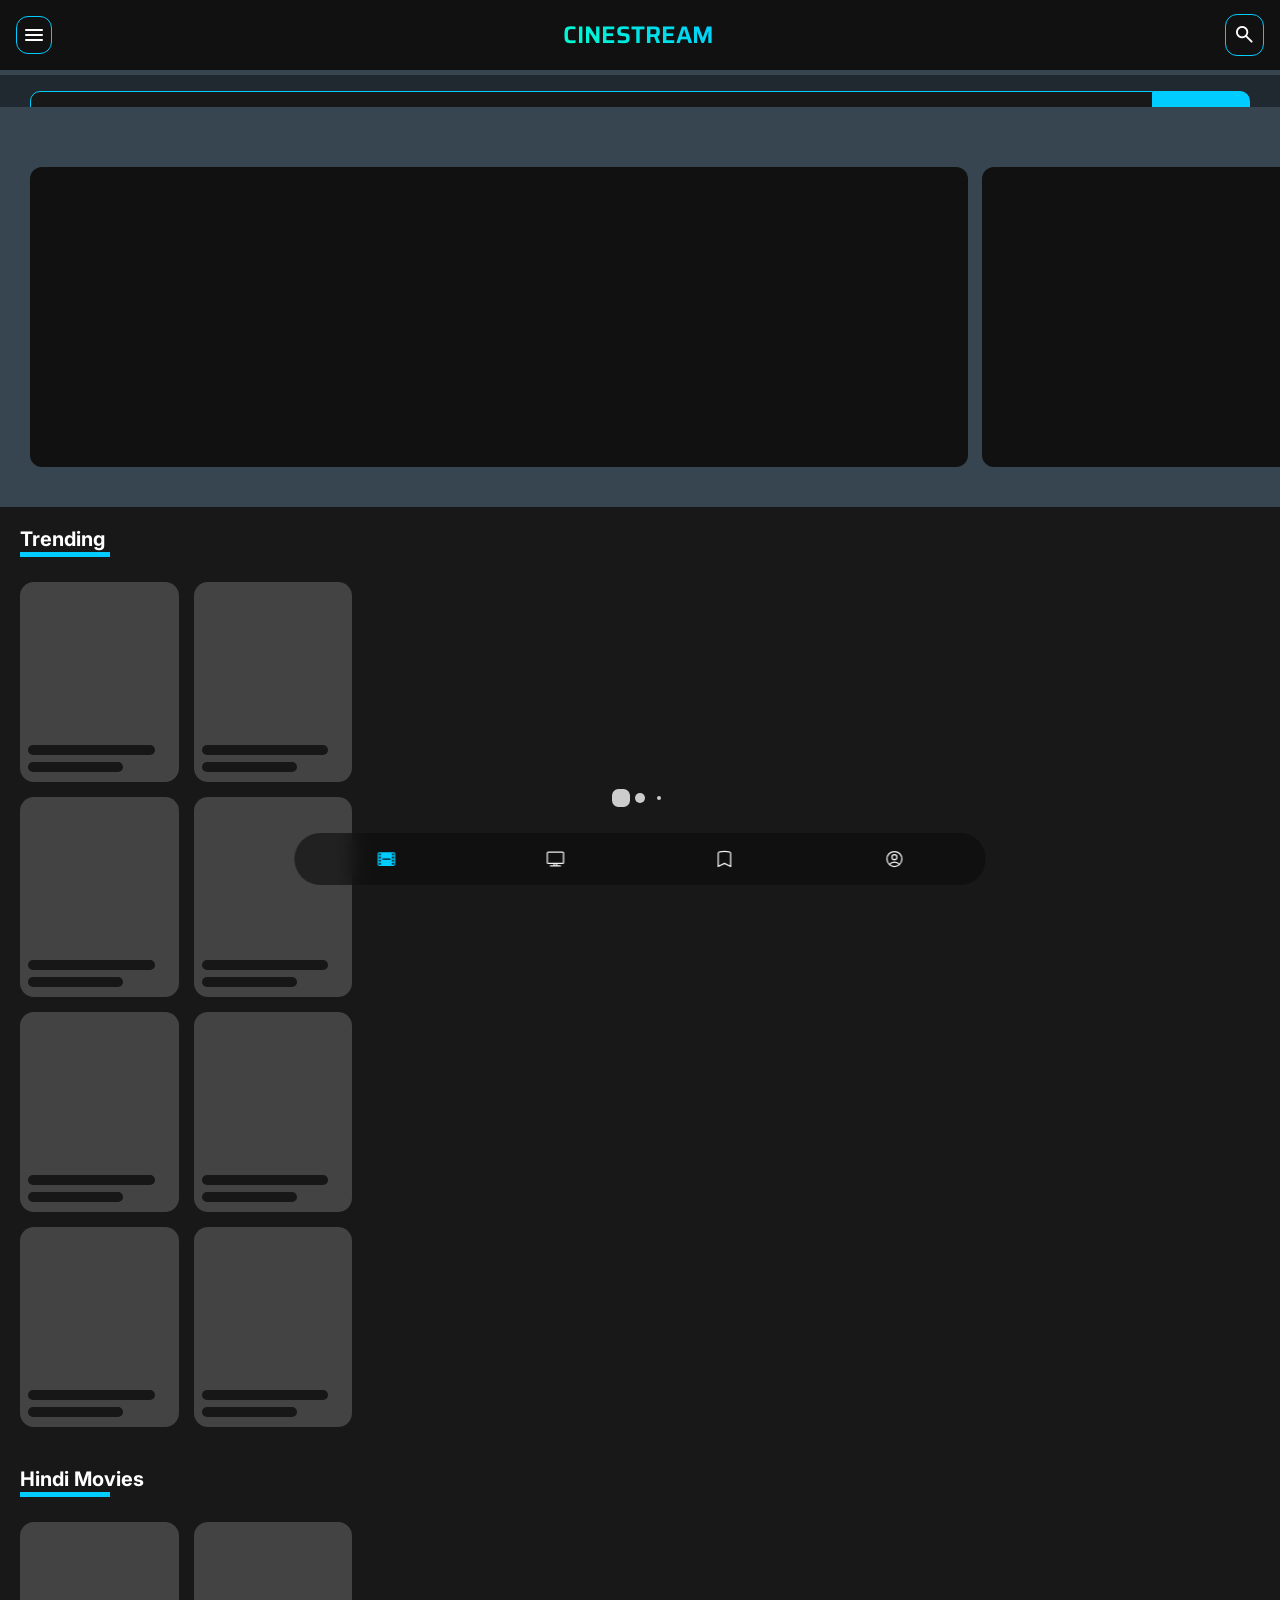
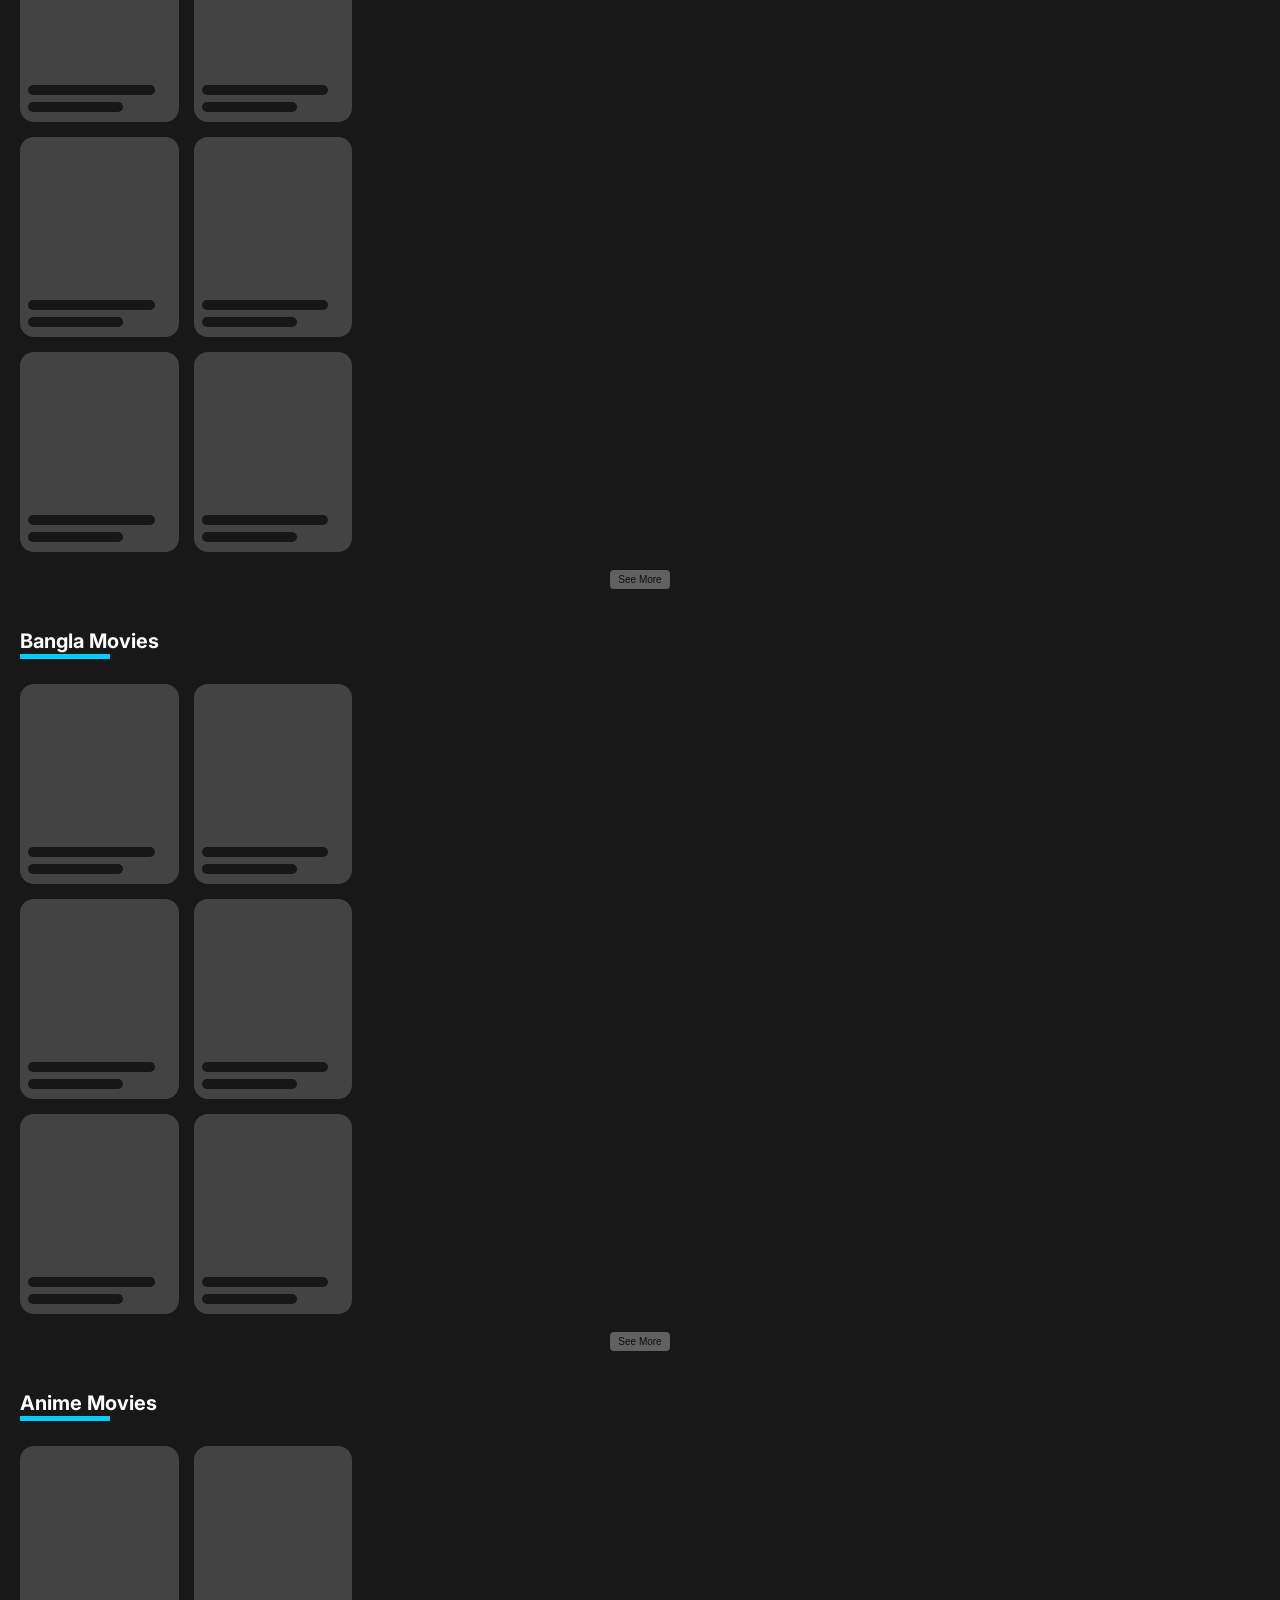
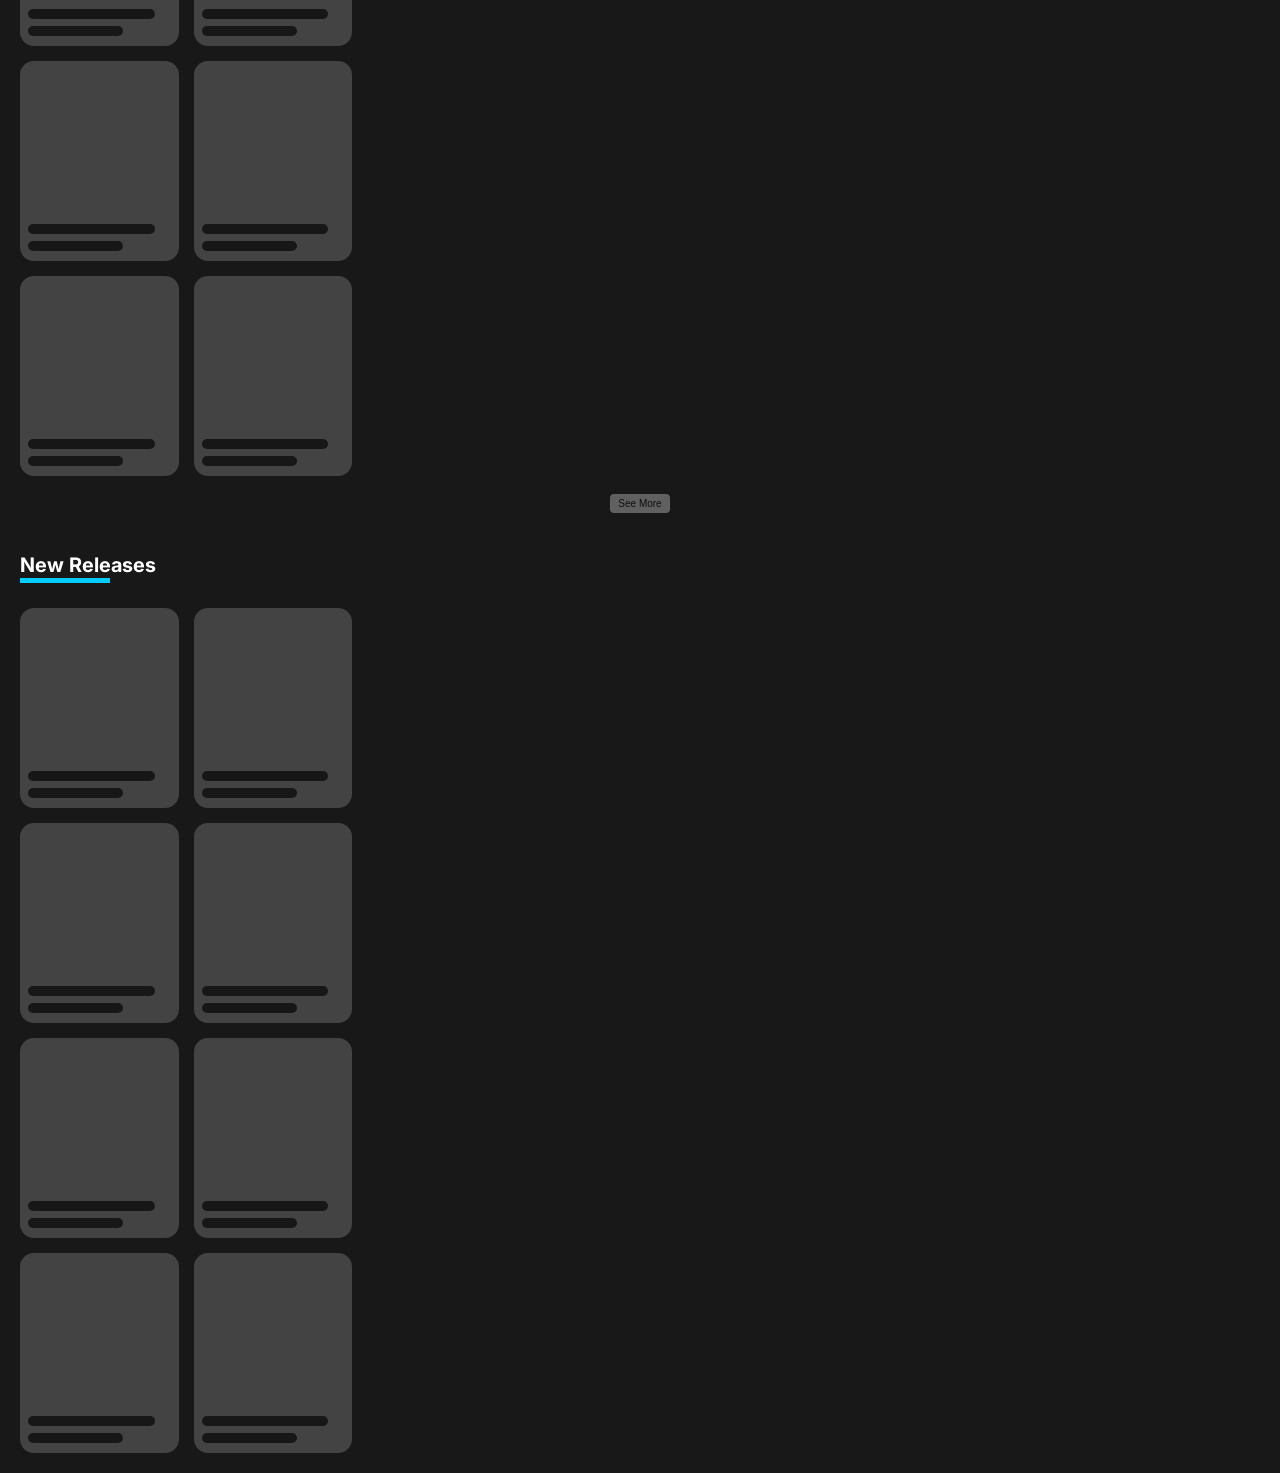
<file: index.html>
<!DOCTYPE html>
<html lang="en">
<head>
  <meta charset="UTF-8" />
  <meta name="viewport" content="width=device-width, initial-scale=1.0"/>
  
  <title>CINESTREAM</title>
  <link rel="stylesheet" href="https://fonts.googleapis.com/css2?family=Material+Symbols+Rounded:opsz,wght,FILL,GRAD@24,400,0,0" />
  <link href="https://fonts.googleapis.com/icon?family=Material+Icons" rel="stylesheet">
  
  <link href="https://fonts.googleapis.com/css2?family=Poppins:wght@300;400;600&display=swap" rel="stylesheet">
  <link rel="stylesheet" href="style.css" />
</head>
<body>

  <header class="navbar-main" >
    
        <div class="menu" id="menu">
        <span class="material-symbols-rounded">
menu
</span>
    </div>
    <div class="logo" onclick=' window.location.href = "index.html"; '>CINESTREAM</div>
    
  
  <button class="search" id="homeSearchBtn">
            <span class="material-symbols-rounded icon">
search
</span>
    </button> 
  </header>
  
  <div class="menu-page" id="menuPage">
      <div style="margin-bottom: 6px;display:flex;align-items: center;justify-content: space-between;flex-direction:column;gap: 10px">
          <div id="wList">
            <svg xmlns="http://www.w3.org/2000/svg" height="24px" viewBox="0 -960 960 960" width="24px" fill="#111"><path d="m480-240-168 72q-40 17-76-6.5T200-241v-519q0-33 23.5-56.5T280-840h400q33 0 56.5 23.5T760-760v519q0 43-36 66.5t-76 6.5l-168-72Z"/></svg>

          <h4>Watchlist</h4>
          </div>
                             
          
          <div class="language-box">
  <div class="language-header" onclick="toggleLanguages()">
    <span>Languages</span>
    <span id="arrow">
         <svg xmlns="http://www.w3.org/2000/svg" height="24px" viewBox="0 -960 960 960" width="24px" fill="#fff"><path d="M459-381 314-526q-3-3-4.5-6.5T308-540q0-8 5.5-14t14.5-6h304q9 0 14.5 6t5.5 14q0 2-6 14L501-381q-5 5-10 7t-11 2q-6 0-11-2t-10-7Z"/> </svg></span>
  </div> 

  <div class="language-list" id="languageList">
    <div class="language-item" onclick="goLanguage('en')">English Movies</div>
    <div class="language-item" onclick="goLanguage('hi')">Hindi Movies</div>
    <div class="language-item" onclick="goLanguage('ta')">Tamil Movies</div>
    <div class="language-item" onclick="goLanguage('bn')">Bangla Movies</div>
  </div>
</div>
      
    </div> 
      
     
      <ul>
          <li style="font-size: 15px;font-weight: 600; margin-bottom: 10px">Genre:</li>
          <li><span onclick="goGenre('action')">Action</span></li>
<li><span onclick="goGenre('adventure')">Adventure</span></li>
<li><span onclick="goGenre('animation')">Animation</span></li>
<li><span onclick="goGenre('anime')">Anime</span></li>
<li><span onclick="goGenre('comedy')">Comedy</span></li>
<li><span onclick="goGenre('crime')">Crime</span></li>
<li><span onclick="goGenre('documentary')">Documentary</span></li>
<li><span onclick="goGenre('drama')">Drama</span></li>
<li><span onclick="goGenre('family')">Family</span></li>
<li><span onclick="goGenre('fantasy')">Fantasy</span></li>
<li><span onclick="goGenre('history')">History</span></li>
<li><span onclick="goGenre('horror')">Horror</span></li>
<li><span onclick="goGenre('music')">Music</span></li>
<li><span onclick="goGenre('mystery')">Mystery</span></li>
<li><span onclick="goGenre('romance')">Romance</span></li>
<li><span onclick="goGenre('science_fiction')">Science Fiction</span></li>
<li><span onclick="goGenre('thriller')">Thriller</span></li>
<li><span onclick="goGenre('war')">War</span></li>
<li><span onclick="goGenre('western')">Western</span></li>
<li><span onclick="goGenre('tv_movie')">TV Movie</span></li>
      </ul>
  </div>
  
  <div class="menu-overlay">
      
  </div>
  <!-- 🔍 FLOATING SEARCH BAR -->
<div class="floating-search" id="floatingSearch">

  <div class="search-bar">
    <input type="text" id="homeSearchInput" placeholder="Search movies..." />
    <button id="rightSearchBtn">Search</button>
  </div>

  <!-- ⚡ LIVE RESULTS -->
  <div id="homeLiveResults" class="home-live-results"></div>

</div>

  <main id="app">
      
    <section class="hero-section">
  
  <!-- ARROWS 
  
  
  -->
  
  <button class="hero-btn left" id="heroPrev">
      <span class="material-symbols-rounded">
arrow_back_ios
</span>
  </button>
  <button class="hero-btn right" id="heroNext">
      <span class="material-symbols-rounded">
arrow_forward_ios
</span>
  </button>
  
  
 
  <div class="hero-wrapper" id="heroWrapper"></div>
  <div id="heroDots"></div>

</section>

  <!-- ▶ CONTINUE WATCHING -->
  <section id="continueWatchingSection" style="display:none; padding: 0 16px; margin: 30px 0 8px 0;">
    <h2>Continue Watching</h2>
    <div class="hd-line"></div>
    <div id="continueWatchingList" style="
      display: flex;
      gap: 12px;
      overflow-x: auto;
      padding-bottom: 8px;
      scrollbar-width: none;
    "></div>
  </section>

    <section>
        
      <h2>Trending</h2>
      <div class="hd-line"></div>
      <div class="movie-grid" id="trending"></div>
    </section>
    
    <section class="section">
  <h2>Hindi Movies</h2>
  <div class="hd-line"></div>

  <div id="hindi" class="movie-grid"></div>

  <div class="see-more-wrap">
    <button onclick="goLanguage('hi')" class="see-more-btn">
      See More
    </button>
  </div>
</section>

<section class="section">
  <h2>Bangla Movies</h2>
  <div class="hd-line"></div>

  <div id="bangla" class="movie-grid"></div>

  <div class="see-more-wrap">
    <button onclick="goLanguage('bn')" class="see-more-btn">
      See More
    </button>
  </div>
</section>
 <section class="section">
  <h2>Anime Movies</h2>
 <div class="hd-line"></div>
  <div id="anime" class="movie-grid"></div>

  <div class="see-more-wrap">
    <button onclick="goAnime('anime')" class="see-more-btn">
  See More
</button>
  </div>
</section>

    <section>
      <h2>New Releases</h2>
      <div class="hd-line"></div>
      <div class="movie-grid" id="new"></div>
    </section>

  </main>

  <div class="loader-wrapper hidden" id="loader">
  <div class="loader-icon"></div>
</div>
  
 <!--  
 <button id="scrollTopBtn">
  <span class="material-symbols-rounded">arrow_upward</span>
</button>
 --> 

  <div id="toast" class="toast"></div>
  
  
  <nav class="bottom-nav" id="bottomNav">

  <div class="nav-item active" id="scrollTopBtn">
      
    <svg xmlns="http://www.w3.org/2000/svg" viewBox="0 0 24 24" fill="currentColor" class="size-6">
  <path fill-rule="evenodd" d="M1.5 5.625c0-1.036.84-1.875 1.875-1.875h17.25c1.035 0 1.875.84 1.875 1.875v12.75c0 1.035-.84 1.875-1.875 1.875H3.375A1.875 1.875 0 0 1 1.5 18.375V5.625Zm1.5 0v1.5c0 .207.168.375.375.375h1.5a.375.375 0 0 0 .375-.375v-1.5a.375.375 0 0 0-.375-.375h-1.5A.375.375 0 0 0 3 5.625Zm16.125-.375a.375.375 0 0 0-.375.375v1.5c0 .207.168.375.375.375h1.5A.375.375 0 0 0 21 7.125v-1.5a.375.375 0 0 0-.375-.375h-1.5ZM21 9.375A.375.375 0 0 0 20.625 9h-1.5a.375.375 0 0 0-.375.375v1.5c0 .207.168.375.375.375h1.5a.375.375 0 0 0 .375-.375v-1.5Zm0 3.75a.375.375 0 0 0-.375-.375h-1.5a.375.375 0 0 0-.375.375v1.5c0 .207.168.375.375.375h1.5a.375.375 0 0 0 .375-.375v-1.5Zm0 3.75a.375.375 0 0 0-.375-.375h-1.5a.375.375 0 0 0-.375.375v1.5c0 .207.168.375.375.375h1.5a.375.375 0 0 0 .375-.375v-1.5ZM4.875 18.75a.375.375 0 0 0 .375-.375v-1.5a.375.375 0 0 0-.375-.375h-1.5a.375.375 0 0 0-.375.375v1.5c0 .207.168.375.375.375h1.5ZM3.375 15h1.5a.375.375 0 0 0 .375-.375v-1.5a.375.375 0 0 0-.375-.375h-1.5a.375.375 0 0 0-.375.375v1.5c0 .207.168.375.375.375Zm0-3.75h1.5a.375.375 0 0 0 .375-.375v-1.5A.375.375 0 0 0 4.875 9h-1.5A.375.375 0 0 0 3 9.375v1.5c0 .207.168.375.375.375Zm4.125 0a.75.75 0 0 0 0 1.5h9a.75.75 0 0 0 0-1.5h-9Z" clip-rule="evenodd" />
</svg>


    
  </div>

  <a href="series.html" class="nav-item">
    <svg xmlns="http://www.w3.org/2000/svg" fill="none" viewBox="0 0 24 24" stroke-width="1.5" stroke="currentColor" class="size-6">
  <path stroke-linecap="round" stroke-linejoin="round" d="M6 20.25h12m-7.5-3v3m3-3v3m-10.125-3h17.25c.621 0 1.125-.504 1.125-1.125V4.875c0-.621-.504-1.125-1.125-1.125H3.375c-.621 0-1.125.504-1.125 1.125v11.25c0 .621.504 1.125 1.125 1.125Z" />
</svg>

    
  </a>

  <a href="watchlist.html" class="nav-item">
    <svg xmlns="http://www.w3.org/2000/svg" fill="none" viewBox="0 0 24 24" stroke-width="1.5" stroke="currentColor" class="size-6">
  <path stroke-linecap="round" stroke-linejoin="round" d="M17.593 3.322c1.1.128 1.907 1.077 1.907 2.185V21L12 17.25 4.5 21V5.507c0-1.108.806-2.057 1.907-2.185a48.507 48.507 0 0 1 11.186 0Z" />
</svg>
    
  </a>

  <a href="profile.html" class="nav-item">
    <svg xmlns="http://www.w3.org/2000/svg" fill="none" viewBox="0 0 24 24" stroke-width="1.5" stroke="currentColor" class="size-6">
  <path stroke-linecap="round" stroke-linejoin="round" d="M17.982 18.725A7.488 7.488 0 0 0 12 15.75a7.488 7.488 0 0 0-5.982 2.975m11.963 0a9 9 0 1 0-11.963 0m11.963 0A8.966 8.966 0 0 1 12 21a8.966 8.966 0 0 1-5.982-2.275M15 9.75a3 3 0 1 1-6 0 3 3 0 0 1 6 0Z" />
</svg>

    
  </a>

</nav>
  <script src="script.js"></script>
</body>
</html>
</file>
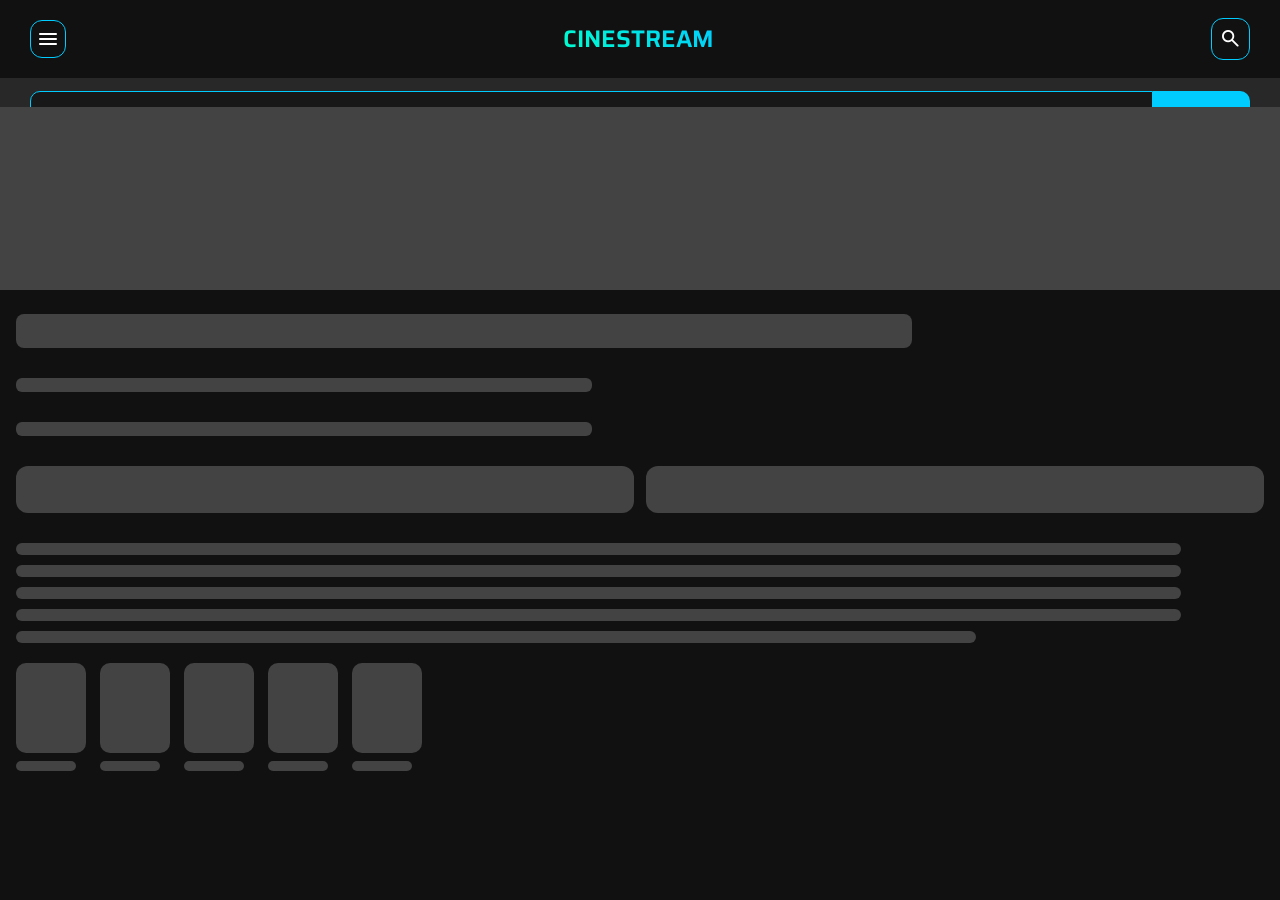
<file: details.html>
<!DOCTYPE html>
<html lang="en">
<head>
  <meta charset="UTF-8">
  <meta name="viewport" content="width=device-width, initial-scale=1.0">
  <meta name="theme-color" content="#00ccff" />
  <link rel="stylesheet" href="https://fonts.googleapis.com/css2?family=Material+Symbols+Rounded:opsz,wght,FILL,GRAD@24,400,0,0" />
  <title>Movie Details</title>

  <link rel="stylesheet" href="style.css">
</head>
<body style="background:#111;">
    <header class="navbar" >
    
        <div class="menu" id="menu">
        <span class="material-symbols-rounded">
menu
</span>
    </div>
    <div class="logo">CINESTREAM</div>
    
  
  <button class="search" id="homeSearchBtn">
            <span class="material-symbols-rounded icon">
search
</span>
    </button> 
  </header>
  
  <div class="menu-page" id="menuPage">
      <div style="margin-bottom: 15px;display:flex;align-items: center;justify-content: space-between;">
          <div id="wList">
            <svg xmlns="http://www.w3.org/2000/svg" height="24px" viewBox="0 -960 960 960" width="24px" fill="#111"><path d="m480-240-168 72q-40 17-76-6.5T200-241v-519q0-33 23.5-56.5T280-840h400q33 0 56.5 23.5T760-760v519q0 43-36 66.5t-76 6.5l-168-72Z"/></svg>

          <h4>Watchlist</h4>
          </div>
          
         
      </div>
      
      <ul>
          
        <li><span onclick="goGenre('action')">Action</span></li>
<li><span onclick="goGenre('adventure')">Adventure</span></li>
<li><span onclick="goGenre('animation')">Animation</span></li>
<li><span onclick="goGenre('anime')">Anime</span></li>
<li><span onclick="goGenre('comedy')">Comedy</span></li>
<li><span onclick="goGenre('crime')">Crime</span></li>
<li><span onclick="goGenre('documentary')">Documentary</span></li>
<li><span onclick="goGenre('drama')">Drama</span></li>
<li><span onclick="goGenre('family')">Family</span></li>
<li><span onclick="goGenre('fantasy')">Fantasy</span></li>
<li><span onclick="goGenre('history')">History</span></li>
<li><span onclick="goGenre('horror')">Horror</span></li>
<li><span onclick="goGenre('music')">Music</span></li>
<li><span onclick="goGenre('mystery')">Mystery</span></li>
<li><span onclick="goGenre('romance')">Romance</span></li>
<li><span onclick="goGenre('science_fiction')">Science Fiction</span></li>
<li><span onclick="goGenre('thriller')">Thriller</span></li>
<li><span onclick="goGenre('war')">War</span></li>
<li><span onclick="goGenre('western')">Western</span></li>
<li><span onclick="goGenre('tv_movie')">TV Movie</span></li>
      </ul>
  </div>
  
  <div class="menu-overlay">
      
  </div>
  <!-- 🔍 FLOATING SEARCH BAR -->
<div class="floating-search" id="floatingSearch">

  <div class="search-bar">
    <input type="text" id="homeSearchInput" placeholder="Search movies..." />
    <button id="rightSearchBtn">Search</button>
  </div>

  <!-- ⚡ LIVE RESULTS -->
  <div id="homeLiveResults" class="home-live-results"></div>
  </div>

  <div class="details-container" id="details"></div>
<div id="toast" class="toast"></div>
  <script src="details.js"></script>
</body>
</html>
</file>
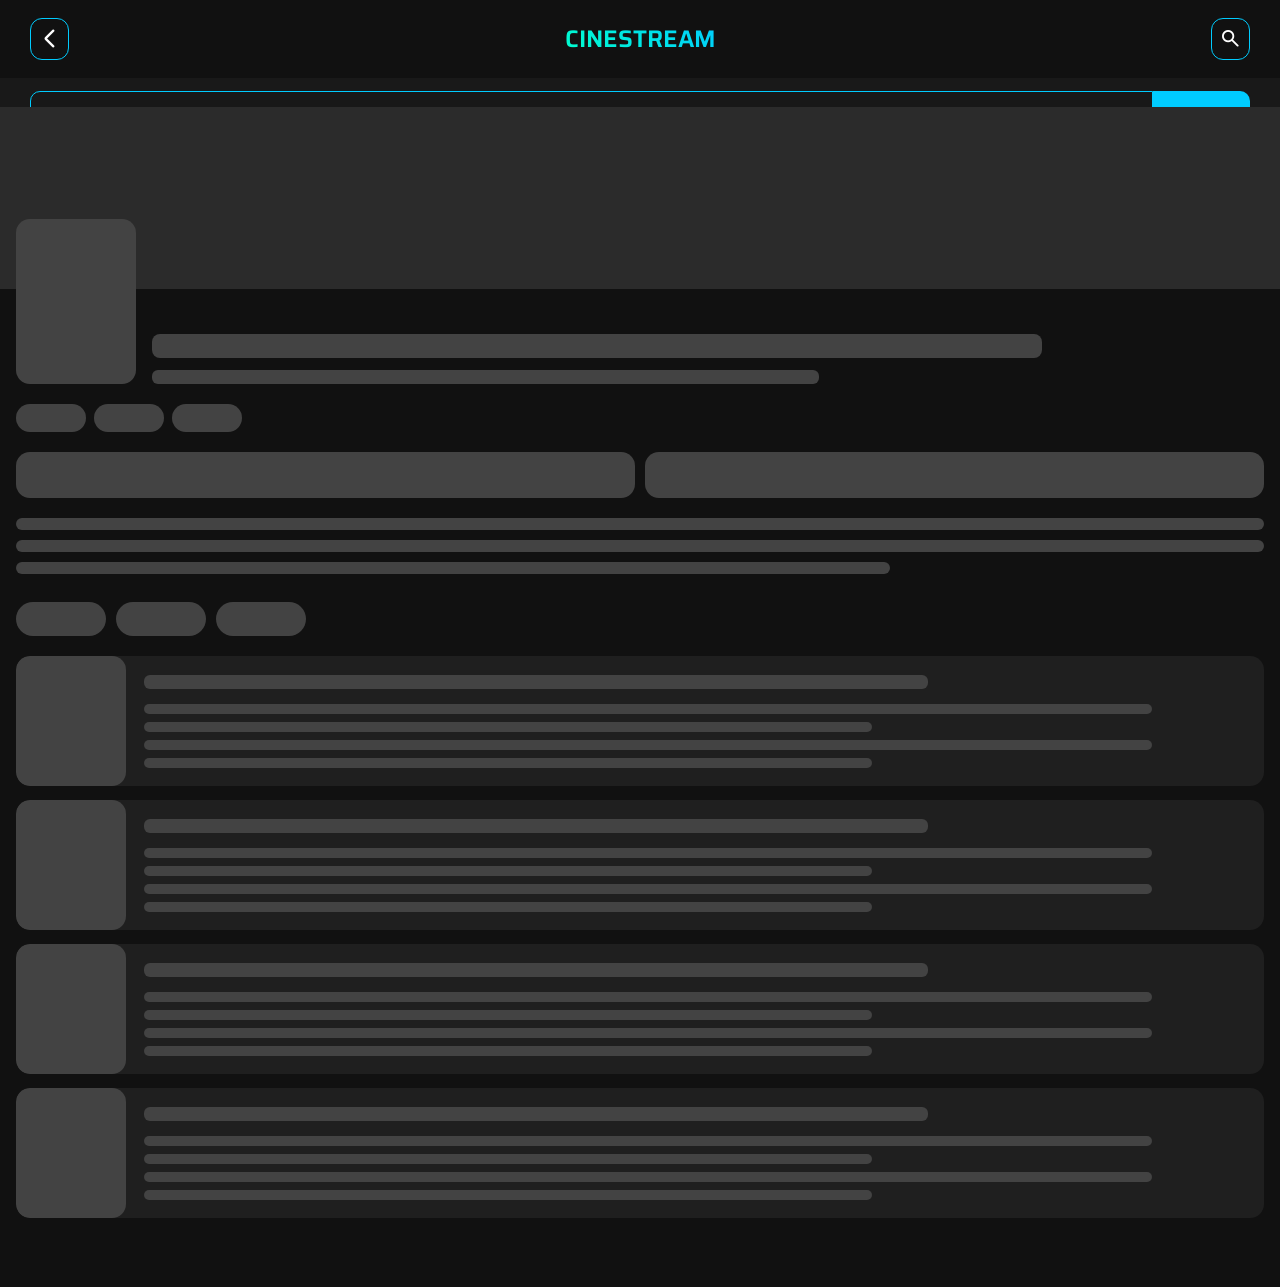
<file: series-details.html>
<!DOCTYPE html>
<html lang="en">
<head>
  <meta charset="UTF-8">
  <meta name="viewport" content="width=device-width, initial-scale=1.0">
  <title>Series Details</title>

  <link rel="stylesheet" href="style.css">

  <link href="https://fonts.googleapis.com/icon?family=Material+Icons" rel="stylesheet">
  <link href="https://fonts.googleapis.com/css2?family=Inter:wght@400;500;600;700&display=swap" rel="stylesheet">
  <link rel="stylesheet" href="https://fonts.googleapis.com/css2?family=Material+Symbols+Rounded:opsz,wght,FILL,GRAD@24,400,0,0" />
</head>
<body style="background:#111">

  <!-- HEADER -->
  <header class="navbar">
    <button onclick="history.back()" class="search">
      <span class="material-symbols-rounded">
arrow_back_ios_new
</span>
    </button>

    <div class="logo">CINESTREAM</div>

    <button class="search" id="homeSearchBtn">
            <span class="material-symbols-rounded icon">
search
</span>
    </button> 
  </header>
<!-- 🔍 FLOATING SEARCH BAR -->
<div class="floating-search" id="floatingSearch">

  <div class="search-bar">
    <input type="text" id="homeSearchInput" placeholder="Search movies..." />
    <button id="rightSearchBtn">Search</button>
  </div>

  <!-- ⚡ LIVE RESULTS -->
  <div id="homeLiveResults" class="home-live-results"></div>

</div>
  <!-- DETAILS -->
  <div id="seriesDetails"></div>

  <!-- TOAST -->
  <div id="toast" class="toast"></div>

  <script src="series-details.js"></script>
</body>
</html>
</file>
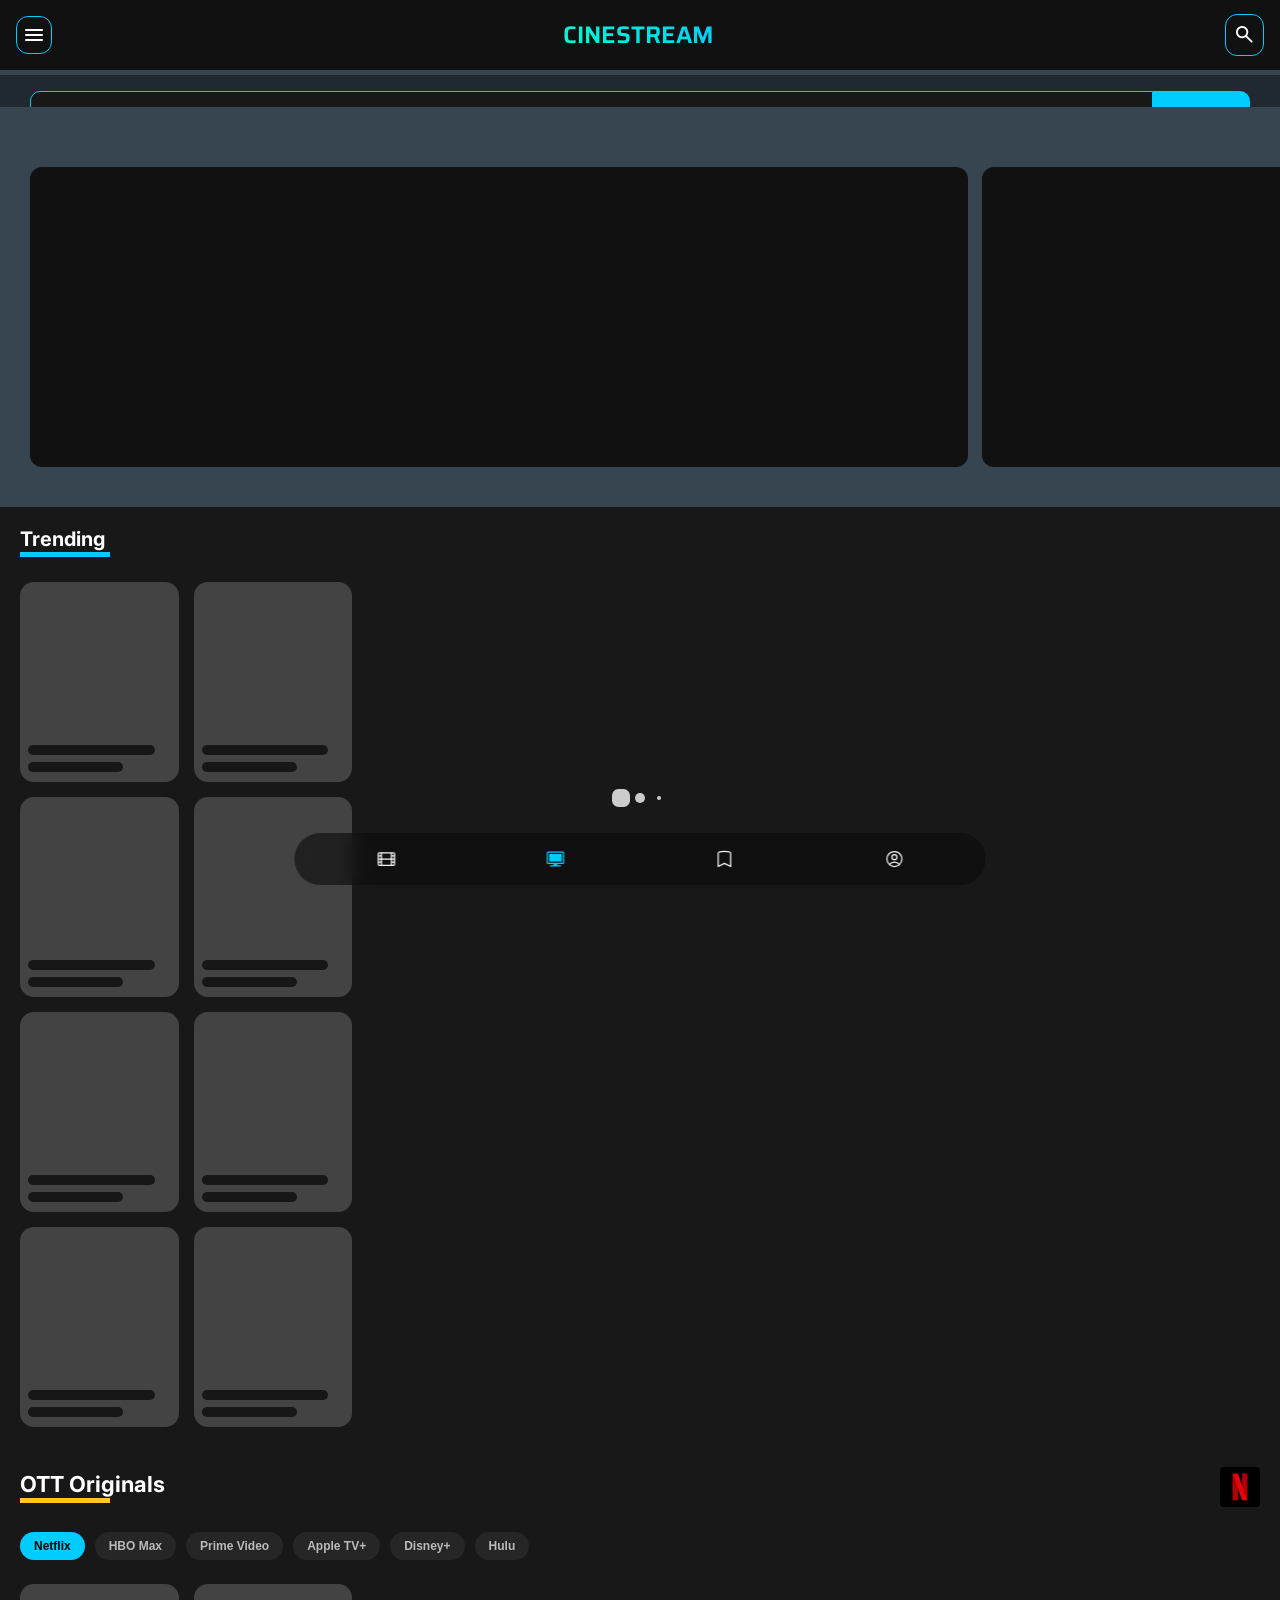
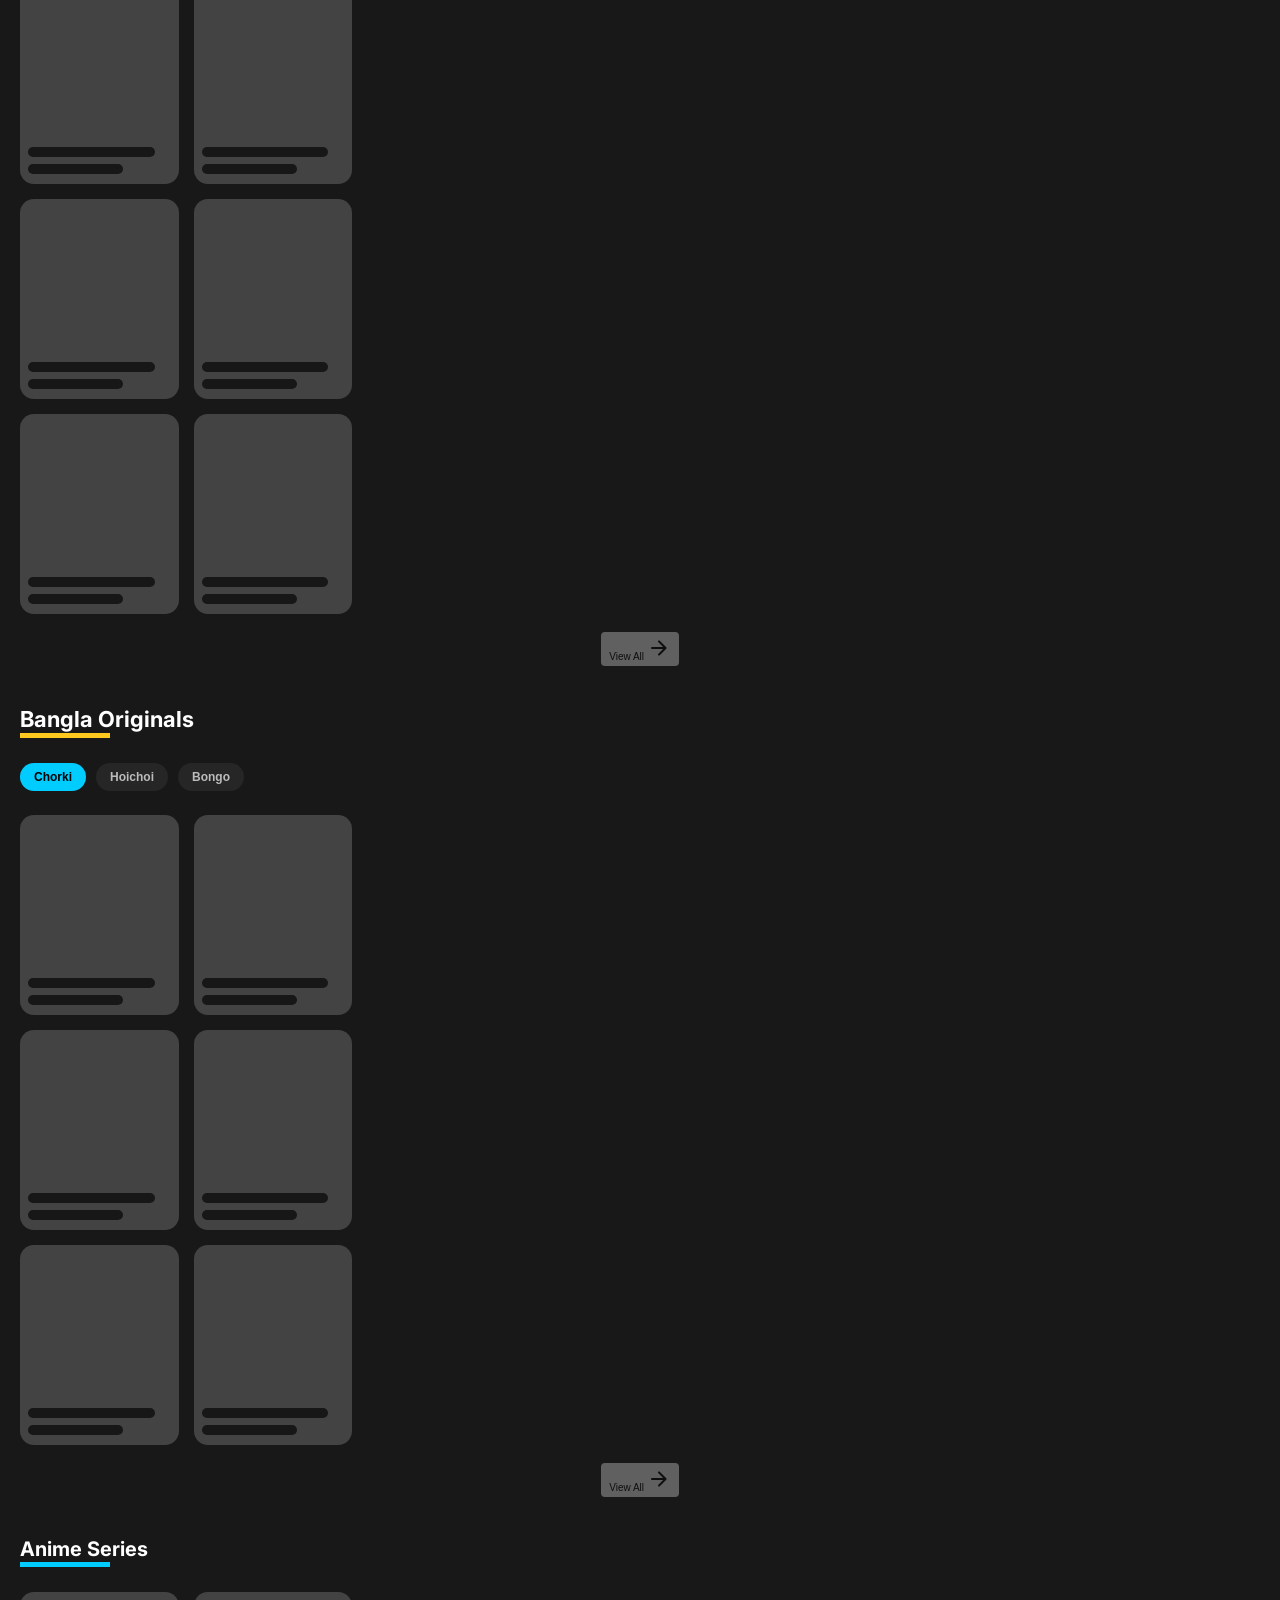
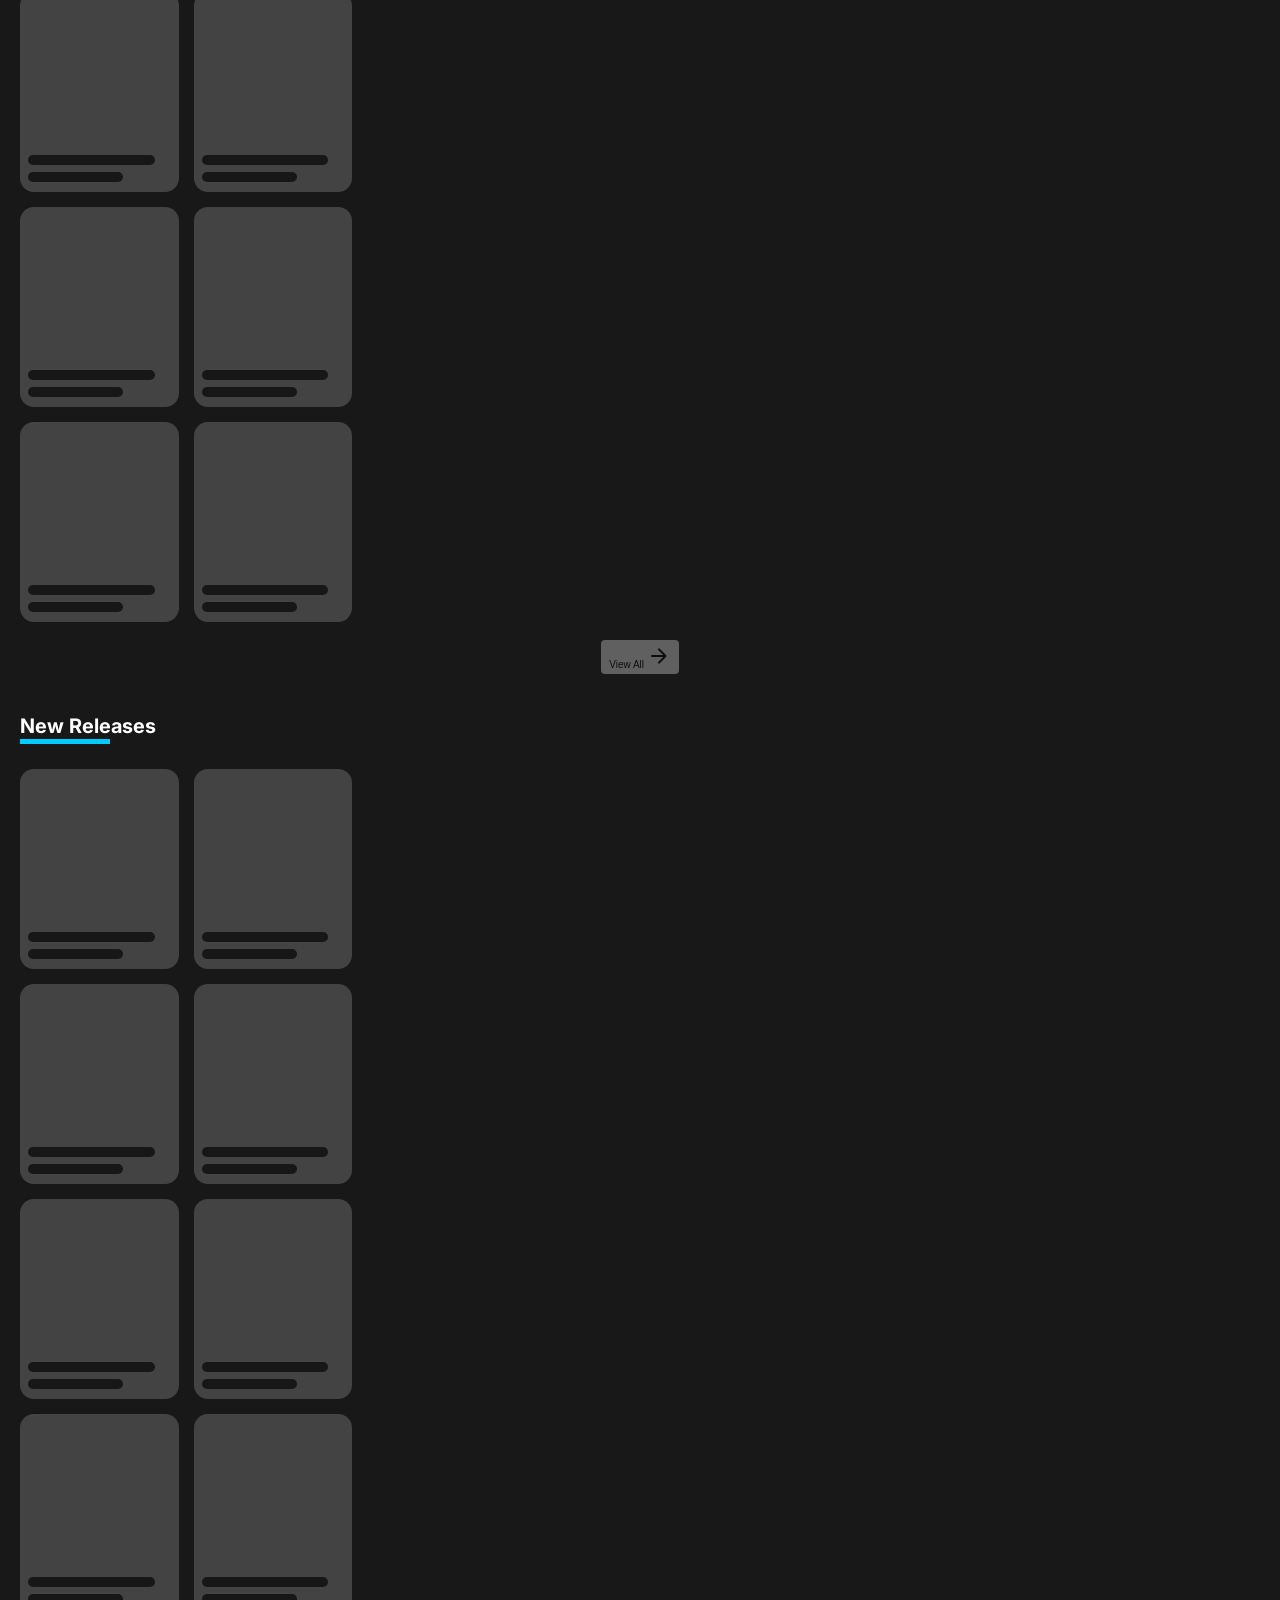
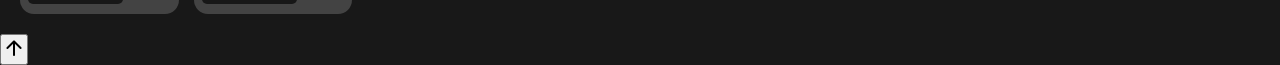
<file: series.html>
<!DOCTYPE html>
<html lang="en">
<head>
  <meta charset="UTF-8" />
  <meta name="viewport" content="width=device-width, initial-scale=1.0"/>
  
  <title>CINESTREAM</title>
  <link rel="stylesheet" href="https://fonts.googleapis.com/css2?family=Material+Symbols+Rounded:opsz,wght,FILL,GRAD@24,400,0,0" />
  <link href="https://fonts.googleapis.com/icon?family=Material+Icons" rel="stylesheet">
  
  <link href="https://fonts.googleapis.com/css2?family=Poppins:wght@300;400;600&display=swap" rel="stylesheet">
  <link rel="stylesheet" href="style.css" />
</head>
<body>

  <header class="navbar-main" >
    
        <div class="menu" id="menu">
        <span class="material-symbols-rounded">
menu
</span>
    </div>
    <div class="logo" onclick=' window.location.href = "index.html"; '>CINESTREAM</div>
    
  
  <button class="search" id="homeSearchBtn">
            <span class="material-symbols-rounded icon">
search
</span>
    </button> 
  </header>
  
  <div class="menu-page" id="menuPage">
      <div style="margin-bottom: 6px;display:flex;align-items: center;justify-content: space-between;flex-direction:column;gap: 10px">
          <div id="wList">
            <svg xmlns="http://www.w3.org/2000/svg" height="24px" viewBox="0 -960 960 960" width="24px" fill="#111"><path d="m480-240-168 72q-40 17-76-6.5T200-241v-519q0-33 23.5-56.5T280-840h400q33 0 56.5 23.5T760-760v519q0 43-36 66.5t-76 6.5l-168-72Z"/></svg>

          <h4>Watchlist</h4>
          </div>
                             
          
        <!-- 
        <div class="language-box">
  <div class="language-header" onclick="toggleLanguages()">
    <span>Languages</span>
    <span id="arrow">
         <svg xmlns="http://www.w3.org/2000/svg" height="24px" viewBox="0 -960 960 960" width="24px" fill="#fff"><path d="M459-381 314-526q-3-3-4.5-6.5T308-540q0-8 5.5-14t14.5-6h304q9 0 14.5 6t5.5 14q0 2-6 14L501-381q-5 5-10 7t-11 2q-6 0-11-2t-10-7Z"/> </svg></span>
  </div> 

  <div class="language-list" id="languageList">
    <div class="language-item" onclick="goLanguage('en')">English Movies</div>
    <div class="language-item" onclick="goLanguage('hi')">Hindi Movies</div>
    <div class="language-item" onclick="goLanguage('ta')">Tamil Movies</div>
    <div class="language-item" onclick="goLanguage('bn')">Bangla Movies</div>
  </div>
</div>
         -->  
      
    </div> 
      
     
      <ul>
          <li style="font-size: 15px;font-weight: 600; margin-bottom: 10px">Genre:</li>
          <li><span onclick="goGenre('action')">Action</span></li>
<li><span onclick="goGenre('adventure')">Adventure</span></li>
<li><span onclick="goGenre('animation')">Animation</span></li>
<li><span onclick="goGenre('anime')">Anime</span></li>
<li><span onclick="goGenre('comedy')">Comedy</span></li>
<li><span onclick="goGenre('crime')">Crime</span></li>
<li><span onclick="goGenre('documentary')">Documentary</span></li>
<li><span onclick="goGenre('drama')">Drama</span></li>
<li><span onclick="goGenre('family')">Family</span></li>
<li><span onclick="goGenre('fantasy')">Fantasy</span></li>
<li><span onclick="goGenre('history')">History</span></li>
<li><span onclick="goGenre('horror')">Horror</span></li>
<li><span onclick="goGenre('music')">Music</span></li>
<li><span onclick="goGenre('mystery')">Mystery</span></li>
<li><span onclick="goGenre('romance')">Romance</span></li>
<li><span onclick="goGenre('science_fiction')">Science Fiction</span></li>
<li><span onclick="goGenre('thriller')">Thriller</span></li>
<li><span onclick="goGenre('war')">War</span></li>
<li><span onclick="goGenre('western')">Western</span></li>
<li><span onclick="goGenre('tv_movie')">TV Movie</span></li>
      </ul>
  </div>
  
  <div class="menu-overlay">
      
  </div>
  <!-- 🔍 FLOATING SEARCH BAR -->
<div class="floating-search" id="floatingSearch">

  <div class="search-bar">
    <input type="text" id="homeSearchInput" placeholder="Search movies..." />
    <button id="rightSearchBtn">Search</button>
  </div>

  <!-- ⚡ LIVE RESULTS -->
  <div id="homeLiveResults" class="home-live-results"></div>

</div>

  <main id="app" >
      
    <section class="hero-section">
  
  
  
  <button class="hero-btn left" id="heroPrev">
      <span class="material-symbols-rounded">
arrow_back_ios
</span>
  </button>
  <button class="hero-btn right" id="heroNext">
      <span class="material-symbols-rounded">
arrow_forward_ios
</span>
  </button>
  
  
 
  <div class="hero-wrapper" id="heroWrapper"></div>
  <div id="heroDots"></div>

</section>
</section>

  <!-- ▶ CONTINUE WATCHING -->
  <section id="continueWatchingSection" style="display:none; padding: 0 16px; margin: 30px 0 8px 0;">
    <h2>Continue Watching</h2>
    <div class="hd-line"></div>
    <div id="continueWatchingList" style="
      display: flex;
      gap: 12px;
      overflow-x: auto;
      padding-bottom: 8px;
      scrollbar-width: none;
    "></div>
  </section>

    <section>
        
      <h2>Trending</h2>
      <div class="hd-line"></div>
      <div class="movie-grid" id="trending"></div>
    </section>
    
    <section class="section">
        <div style="display:flex;align-items:center;justify-content: space-between;margin-bottom:25px;backgrund:blue">
            <div>
                <h2 style="font-size: 22px;">OTT Originals</h2>
                <div class="hd-line" style="background:#ffc81e;margin-bottom:0px;"></div>
            </div>
           
           <img src="icons/net.png" alt="" style="width:40px"> 
        </div>
  
  
  <div class="ott-tabs">
    <button class="ott-btn active" data-provider="213">Netflix</button>
    <button class="ott-btn" data-provider="49">HBO Max</button>
    <button class="ott-btn" data-provider="1024">Prime Video</button>
    <button class="ott-btn" data-provider="2552">Apple TV+</button>
    <button class="ott-btn" data-provider="2739">Disney+</button>
    <button class="ott-btn" data-provider="453">Hulu</button>
    
    
  </div>

  <div id="ottSeries" class="movie-grid"></div>

  <div class="see-more-wrap">
    <button id="ottSeeMore" class="see-more-btn">
      View All <span class="material-symbols-rounded">arrow_forward</span>
    </button>
  </div>
</section>

<section class="section">
  <h2 style="font-size: 22px;">Bangla Originals</h2>
<div class="hd-line" style="background:#ffc81e"></div>
  <div class="ott-tabs">
      
      <button class="bangla-ott-btn active" data-provider="5119">
      Chorki
    </button>
    <button class="bangla-ott-btn" data-provider="2139">
      Hoichoi
    </button>

    <button class="bangla-ott-btn" data-provider="7035">
      Bongo
    </button>

    
  </div>

  <div id="banglaOttSeries" class="movie-grid"></div>

  <div class="see-more-wrap">
    <button id="banglaOttSeeMore" class="see-more-btn">
      View All <span class="material-symbols-rounded">arrow_forward</span>
    </button>
  </div>
</section>

    


 <section class="section">
  <h2>Anime Series</h2>
 <div class="hd-line"></div>
  <div id="anime" class="movie-grid"></div>

  <div class="see-more-wrap">
    <button onclick="goAnime('anime')" class="see-more-btn">
  View All <span class="material-symbols-rounded">arrow_forward</span>
</button>
  </div>
</section>

    <section>
      <h2>New Releases</h2>
      <div class="hd-line"></div>
      <div class="movie-grid" id="new"></div>
    </section>

  </main>

  <div class="loader-wrapper hidden" id="loader">
  <div class="loader-icon"></div>
</div>
  
  <button id="scrollTopBtn">
  <span class="material-symbols-rounded">arrow_upward</span>
</button>
  <div id="toast" class="toast"></div>
  
  <nav class="bottom-nav" id="bottomNav">

  <a href="index.html" class="nav-item">
      
    <svg xmlns="http://www.w3.org/2000/svg" fill="none" viewBox="0 0 24 24" stroke-width="1.5" stroke="currentColor" class="size-6">
  <path stroke-linecap="round" stroke-linejoin="round" d="M3.375 19.5h17.25m-17.25 0a1.125 1.125 0 0 1-1.125-1.125M3.375 19.5h1.5C5.496 19.5 6 18.996 6 18.375m-3.75 0V5.625m0 12.75v-1.5c0-.621.504-1.125 1.125-1.125m18.375 2.625V5.625m0 12.75c0 .621-.504 1.125-1.125 1.125m1.125-1.125v-1.5c0-.621-.504-1.125-1.125-1.125m0 3.75h-1.5A1.125 1.125 0 0 1 18 18.375M20.625 4.5H3.375m17.25 0c.621 0 1.125.504 1.125 1.125M20.625 4.5h-1.5C18.504 4.5 18 5.004 18 5.625m3.75 0v1.5c0 .621-.504 1.125-1.125 1.125M3.375 4.5c-.621 0-1.125.504-1.125 1.125M3.375 4.5h1.5C5.496 4.5 6 5.004 6 5.625m-3.75 0v1.5c0 .621.504 1.125 1.125 1.125m0 0h1.5m-1.5 0c-.621 0-1.125.504-1.125 1.125v1.5c0 .621.504 1.125 1.125 1.125m1.5-3.75C5.496 8.25 6 7.746 6 7.125v-1.5M4.875 8.25C5.496 8.25 6 8.754 6 9.375v1.5m0-5.25v5.25m0-5.25C6 5.004 6.504 4.5 7.125 4.5h9.75c.621 0 1.125.504 1.125 1.125m1.125 2.625h1.5m-1.5 0A1.125 1.125 0 0 1 18 7.125v-1.5m1.125 2.625c-.621 0-1.125.504-1.125 1.125v1.5m2.625-2.625c.621 0 1.125.504 1.125 1.125v1.5c0 .621-.504 1.125-1.125 1.125M18 5.625v5.25M7.125 12h9.75m-9.75 0A1.125 1.125 0 0 1 6 10.875M7.125 12C6.504 12 6 12.504 6 13.125m0-2.25C6 11.496 5.496 12 4.875 12M18 10.875c0 .621-.504 1.125-1.125 1.125M18 10.875c0 .621.504 1.125 1.125 1.125m-2.25 0c.621 0 1.125.504 1.125 1.125m-12 5.25v-5.25m0 5.25c0 .621.504 1.125 1.125 1.125h9.75c.621 0 1.125-.504 1.125-1.125m-12 0v-1.5c0-.621-.504-1.125-1.125-1.125M18 18.375v-5.25m0 5.25v-1.5c0-.621.504-1.125 1.125-1.125M18 13.125v1.5c0 .621.504 1.125 1.125 1.125M18 13.125c0-.621.504-1.125 1.125-1.125M6 13.125v1.5c0 .621-.504 1.125-1.125 1.125M6 13.125C6 12.504 5.496 12 4.875 12m-1.5 0h1.5m-1.5 0c-.621 0-1.125.504-1.125 1.125v1.5c0 .621.504 1.125 1.125 1.125M19.125 12h1.5m0 0c.621 0 1.125.504 1.125 1.125v1.5c0 .621-.504 1.125-1.125 1.125m-17.25 0h1.5m14.25 0h1.5" />
</svg>



    
  </a>

  <div class="nav-item active" id="scrollTopBtn">
    <svg xmlns="http://www.w3.org/2000/svg" viewBox="0 0 24 24" fill="currentColor" class="size-6">
  <path d="M19.5 6h-15v9h15V6Z" />
  <path fill-rule="evenodd" d="M3.375 3C2.339 3 1.5 3.84 1.5 4.875v11.25C1.5 17.16 2.34 18 3.375 18H9.75v1.5H6A.75.75 0 0 0 6 21h12a.75.75 0 0 0 0-1.5h-3.75V18h6.375c1.035 0 1.875-.84 1.875-1.875V4.875C22.5 3.839 21.66 3 20.625 3H3.375Zm0 13.5h17.25a.375.375 0 0 0 .375-.375V4.875a.375.375 0 0 0-.375-.375H3.375A.375.375 0 0 0 3 4.875v11.25c0 .207.168.375.375.375Z" clip-rule="evenodd" />
</svg>


    
  </div>

  <a href="watchlist.html" class="nav-item">
    <svg xmlns="http://www.w3.org/2000/svg" fill="none" viewBox="0 0 24 24" stroke-width="1.5" stroke="currentColor" class="size-6">
  <path stroke-linecap="round" stroke-linejoin="round" d="M17.593 3.322c1.1.128 1.907 1.077 1.907 2.185V21L12 17.25 4.5 21V5.507c0-1.108.806-2.057 1.907-2.185a48.507 48.507 0 0 1 11.186 0Z" />
</svg>
    
  </a>

  <a href="profile.html" class="nav-item">
    <svg xmlns="http://www.w3.org/2000/svg" fill="none" viewBox="0 0 24 24" stroke-width="1.5" stroke="currentColor" class="size-6">
  <path stroke-linecap="round" stroke-linejoin="round" d="M17.982 18.725A7.488 7.488 0 0 0 12 15.75a7.488 7.488 0 0 0-5.982 2.975m11.963 0a9 9 0 1 0-11.963 0m11.963 0A8.966 8.966 0 0 1 12 21a8.966 8.966 0 0 1-5.982-2.275M15 9.75a3 3 0 1 1-6 0 3 3 0 0 1 6 0Z" />
</svg>

    
  </a>

</nav>
  
  
  <script src="series.js"></script>
</body>
</html>
</file>
<file: style.css>
@import url('https://fonts.googleapis.com/css2?family=Inter:ital,opsz,wght@0,14..32,100..900;1,14..32,100..900&display=swap');

@import url('https://fonts.googleapis.com/css2?family=Saira:ital,wght@0,100..900;1,100..900&display=swap');

* {
  margin: 0;
  padding: 0;
  box-sizing: border-box;
  
}

a {
    text-decoration: none ;
    color: #fff;
    flex-direction: column ;
    display: inline-flex;
    justify-content: center;
    gap: 0px;
  

}

:root {
  --bg: #181818;
  --text: #ffffff;
  --card: #414141;
  --accent: #00ccff; /* ffc81e */
  --logo: linear-gradient(45deg, #00ffcc, #00ccff);
  --nav: rgba(0,0,0,0.4);
}

/* LIGHT MODE */
body.light {
  --bg: #f5f5f5;
  --text: #111;
  --card: #ffffff;
  --logo: #000;
  --nav: #00ccff;
}

body {
  background: var(--bg);
  font-family: "Inter", 'Poppins', sans-serif;
  color: var(--text);
  -webkit-user-select: none;  /* Safari / Chrome */
  -moz-user-select: none;     /* Firefox */
}

/* 🔝 NAVBAR */
.navbar-main {
  transition: transform 0.28s ease;
  display: flex;
  justify-content: space-between;
  align-items: center;
  padding: 14px 16px;
  background: #111;
  backdrop-filter: blur(10px);
  position: fixed;
  top: 0;
  z-index: 100;
  width: 100%;
  transform: translateY(0);
}

.navbar-main.hide {
    transform: translateY(-70px);
}
.navbar {
  transition: transform 0.28s ease;
  display: flex;
  justify-content: space-between;
  align-items: center;
  padding: 14px 16px;
  background: #111;
  backdrop-filter: blur(10px);
  position: fixed;
  top: 0;
  z-index: 100;
  width: 100%;
}


/* ===================== */
/* BOTTOM NAVBAR */
/* ===================== */

.bottom-nav {
  position: fixed;
  bottom: 15px;
  left: 50%;;
  transform: translateX(-50%);
  width: 54%;
  padding: 10px;
  border-radius: 30px;
  display: flex;
  justify-content: space-around;
  align-items: center;

  background: rgba(13,13,13,0.6);
  backdrop-filter: blur(10px);

  

  z-index: 9999;
  gap: 6px;
  transition: transform 0.28s ease;
}

.bottom-nav.hide {
  transform: translateY(100%);
}

.nav-item {
  flex: 1;
  padding: 6px 0;
  display: flex;
  flex-direction: column;
  align-items: center;
  justify-content: center;

  gap: 2px;

  text-decoration: none;
  color: #f4f4f4;

  font-size: 9px;
  font-weight: 500;
  
  transition: 0.25s ease;
}

.nav-item svg {
  height: 20px;
  
  
  
}

.nav-item.active svg {
    color: #00ccff;
    
}
.nav-item.active span{
  color: var(--accent);
  
  
  text-shadow: 0 0 10px rgba(0,204,255,0.4);
}

.nav-item.active .material-symbols-rounded {
  transform: translateY(-1px);
}

/* prevent content hidden behind nav 
body {
  padding-bottom: 85px;
}

*/
.logo {
  font-size: 22px;
  font-weight: 600;
  background: var(--logo);
  -webkit-background-clip: text;
  color: transparent;
  font-family: "Saira";
}



.menu {
    padding: 5px 5px 0 5px;
    background : transparent;
    border: solid 1px var(--accent);
    border-radius: 12px;
    font-size: 22px;
    color:#fff;
    transition: all 0.3s ease;
}

.search,.close {
     
    padding: 7px 7px 2px 7px;
    transition: all 0.3s ease;
    border: solid 1px var(--accent);
    border-radius: 12px;
    color: #fff;
    
    background :none;
}
.search span,.close span {
    font-size: 23px;
    
}

.menu:active, .search:active, .close:active {
    opacity: 0.6;
}

.menu-page {
    width: 40%;
    padding: 16px 15px;
    position : fixed;
    top: 69px;
    left: -200px;
    max-height: 80vh;
    overflow-y : auto;
    background: #000;
    z-index: 102;
    border-radius: 10px;
    border: 1px solid #575757;
    transition: all 0.3s ease;
}

.language-box {
  width: 100%;
  margin: 0px 0 0px 0;
  
  overflow: hidden;
  backdrop-filter: blur(12px);
}

.language-header {
  display: flex;
  justify-content: center;
  gap: 5px;
  align-items: center;
  padding:  0px 8px;
  color: white;
  font-size: 13px;
  font-weight: 600;
  cursor: pointer;
  border-radius: 8px;
  border: 1px solid #ccc;
}



#arrow {
  transition: all 0.3s ease;
}

.language-list {
  max-height: 0;
  overflow: hidden;
  transition: all 0.3s ease;
  display: flex;
  flex-direction: column;
  gap: 10px;
  margin: 8px 0;
}

.language-list.active {
  max-height: 300px;
  padding: 5px 0;
}

.language-item {
  font-family: Inter;
  font-size: 12px;
  font-weight: 400;
  
  color: #fff;
  cursor: pointer;
  
  
}



.menu-page ul li{
    list-style: none;
}

.menu-page ul li span{
    
    margin-bottom: 15px;
    font-size: 12px;
    display: block;
    
    transition: transform 0.10s ease;
}

.menu-page ul li span:active {
    color: var(--accent);
}

.menu-overlay {
    position: fixed;
    top: 0;
    left: 0;
    width: 100%;
    height: 100vh;
    background: rgba(0,0,0,0);
    opacity: 0;
    visibility: hidden;
    transition: 0.3s;
    z-index: 101;
}

/* Show overlay */
.menu-overlay.active {
    opacity: 1;
    visibility: visible;
}

#themeToggle {
  background: none;
  border: none;
  font-size: 18px;
  color: var(--text);
}



/* 🔍 FLOATING SEARCH */
.floating-search {
  position: fixed;
  top: 60px; /* navbar height অনুযায়ী adjust করো */
  z-index: 99;
  padding: 0;
  width:100%;
  max-height: 0px;
  overflow :hidden ;
  background: var(--nav);
  transition: all 0.2s ease;

  
}

/* ACTIVE */
.floating-search.active {
  padding: 10px 14px;
  max-height: 690px;
  
}

/* search-bar reuse (menu page er moto) */
.search-bar {
  display: flex;
  gap: 8px;
}

.search-bar input {
  flex: 1;
  padding: 0px;
  border-radius: 10px;
  border: none;
  background: var(--card);
  color: var(--text);
}

.search-bar button {
  background: var(--accent);
  border: none;
  padding: 0px 14px;
  border-radius: 10px;
}

/* live box reuse */
.home-live-results {
  margin-top: 8px;
  margin-left: 8px;
  width: 80%;
  background: #36454F;
  border-radius: 10px;
  max-height: 500px;
  overflow-y: auto;
  display: none;
}



/* 🎬 SECTIONS */


section {
  padding: 14px;
  position: relative;
  
}

h2 {
  margin-bottom: 10px;
  font-size: 20px;
  
}

.hd-line{
    width: 90px;
    height: 5px;
    background: var(--accent);
    margin-bottom : 25px;
    margin-top: -9px ;
}

.see-more-wrap {
  display: flex;
  justify-content: center;
  margin-top: 18px;
}

.see-more-btn {
  padding: 4px 8px;
  border-radius: 4px;

  border: none;
  background: #ccc;

  color: #000;
  font-size: 10px;
  font-weight: 500;
  opacity:0.4;
  transition: all 0.25s ease;
}

.see-more-btn:hover {
  background: rgba(0,204,255,0.15);
}

/* ARROWS */
.hero-btn {
  position: absolute;
  top: 140px;
  text-shadow: 0px 0px 6px rgba(0,0,0,0.9);
  z-index: 5;
  background: none;
  border: none;
  color: #ccc;
  font-size: 18px;
  padding: 4px 0px 0 8px;
  border-radius: 50%;
  display: none;
}

.hero-btn.left {
  left: 10px;
}

.hero-btn.right {
  right: 10px;
}

/* make section relative */
.hero-section {
  position: relative;
  margin-top: 67px;
  padding:  16px 0px 18px 14px;
  background: #36454F;
  
  
}

/* smoother scroll snap feel */
/* Hero wrapper grab cursor */
#heroWrapper {
  cursor: grab;
  user-select: none;
}
#heroWrapper:active {
  cursor: grabbing;
}

/* Dot indicators */
#heroDots {
  display: flex;
  justify-content: center;
  gap: 6px;
  margin-top: 10px;
}

.hero-dot {
  width: 8px;
  height: 8px;
  border-radius: 50%;
  background: rgba(255,255,255,0.3);
  cursor: pointer;
  transition: all 0.3s ease;
}

.hero-dot.active {
  background: #fff;
  width: 22px;
  border-radius: 4px;
}

.hero-wrapper {
  display: flex;
  gap: 14px;
  overflow-x: auto;
  scroll-behavior: smooth;
  scrollbar-width: none;
}

.hero-wrapper::-webkit-scrollbar {
  display: none;
}

/* 🎥 HERO CARD */
.hero-card {
  width: 78%; /* 1 full + next peek */
  height: 300px;
  border-radius: 12px;
  overflow: hidden;
  position: relative;
  flex-shrink: 0;
  background: var(--bg);
}

/* IMAGE */
.hero-card img {
  width: 100%;
  height: 100%;
  object-fit: cover;
}

/* OVERLAY */
.hero-overlay {
  position: absolute;
  bottom: 0px;
  width: 100%;
  padding: 14px;
  display: flex;
  flex-direction :column ;
  background: linear-gradient(to top, rgba(0,0,0,1), transparent);
}

.hero-title {
  font-size: 16px;
  font-weight: 800;
  text-transform: uppercase ;
}

.hero-meta {
  margin-top: 5px;
  font-size: 12px;
  color: var(--accent);
  font-weight: 700;
}

.hero-play-btn {
  position: absolute;
  top: 90px;
  left: 50%;
  transform: translateX(-50%);

  width: 60px;
  height: 60px;
  border-radius: 50%;

  display: flex;
  align-items: center;
  justify-content: center;

  background: var(--accent);
  border: none;

  backdrop-filter: blur(6px);
  -webkit-backdrop-filter: blur(6px);

  cursor: pointer;

  /* 🔥 pulse glow */
  animation: pulseGlow 1.8s infinite ease-in-out;
}

/* ICON */
.hero-play-btn .material-icons {
  font-size: 34px;
  color:#000; 
  

}



/* 🔥 PULSE ANIMATION */
@keyframes pulseGlow {
  0% {
    box-shadow: 0 0 0 0 rgba(0, 204, 255, 0.6);
  }
  70% {
    box-shadow: 0 0 0 18px rgba(0, 204, 255, 0);
  }
  100% {
    box-shadow: 0 0 0 0 rgba(0, 204, 255, 0);
  }
}


.overlay-btn {
    display :flex;
    align-items :center ;
    gap: 18px;
    margin-left: 8px;
    margin-top: 12px;
    
    width:100%;
}

.overlay-btn button {
    font-size: 15px;
    font-weight: bold ;
    border-radius: 8px;
    font-family: Inter;
}
.overlay-right {
    background: var(--accent);
    padding: 7px 14px;
    color: #000;
    border: none;
}
.overlay-left {
    background: transparent;
    border: solid 1px var(--accent);
    padding: 6px 20px;
    color:var(--accent);
}
/* BADGE */
.hero-badge {
  position: absolute;
  top: 15px;
  right: 20px;
  background: rgba(0,0,0,0.8);
  padding: 4px 10px;
  border-radius: 10px;
  z-index: 10;
  font-size: 13px;
  font-weight: 800;
  color: #fff;
}

/* 📱 GRID */
.movie-grid {
  display: grid;
  grid-template-columns:repeat(auto-fill,minmax(140px,1fr));
  gap: 15px;
}

/* 🎥 CARD */
.movie-card {
  position: relative;
  border-radius: 14px;
  overflow: hidden;
  background: var(--card);
  transition: transform 0.3s ease;
  aspect-ratio:2/2.4;
  text-align: ceneter;
}

/*
.movie-card:hover {
  transform: scale(1.04);
}

*/

/* POSTER */
.movie-card img {
  width: 100%;
  height: 100%;
  object-fit: cover;
  
  
}

/* BADGES */
.badge {
  position: absolute;
  top: 14px;
  
  font-size: 12px;
  overflow :hidden;
  
}

.badge.left {
  left: 0px;
  background: var(--accent);
  color: #000;
  padding: 2px 10px;
  border-radius: 0 2px 2px 0;
  font-weight: 600;
}

.shimmer::before {
    content: '';
    position: absolute;
    top: 0;
    left: -100%;
    width: 60%;
    height: 100%;
    background: linear-gradient(
        120deg,
        transparent,
        rgba(255,255,255,0.6),
        transparent
    );
    animation: shine 2.7s  infinite;
}

@keyframes shine {
    100% {
        left: 120%;
    }
}

.badge.right {
  right: 8px;
  border-radius: 6px;
  color: #000;
  padding: 3px 8px;
  font-weight: 600;
  background: rgba(255,255,255,0.8);
}

.bookmark-btn {
  position: absolute;
  top: 44px; /* badge er niche */
  right: 9px;
padding: 18px 17px 16px 17px;
  width: 25px;
  height: 25px;

  display: flex;
  align-items: center;
  justify-content: center;

  border-radius: 50%;
  background: rgba(0,0,0,0.5);

  transition: all 0.6s ease;
  cursor: pointer;
}




.bookmark-icon:active {
    transform: scale(0.9);
}

.bookmark-btn.active {
  background: rgba(0,0,0,0.7);
}

.bookmark-btn img {
  width: 24px;
  height: 24px;
  padding-bottom: 2px;
  display: block;
}





/* OVERLAY */
.overlay {
  position: absolute;
  bottom: 0;
  width: 100%;
  padding: 8px;
  background: linear-gradient(
  to top,
  rgba(0,0,0,0.5) 0%,   
  rgba(0,0,0,0.7) 30%, 
  rgba(0,0,0,0.4) 70%,  
  transparent 100%     
);
}

.overlay h3 {
  font-size: 15px;
  white-space: nowrap;
  overflow: hidden;
  text-overflow: ellipsis;
  color: #fff;
  }

.overlay p {
  font-size: 11px;
  color: #aaa;
}

/* 🔄 LOADER */

.loader-wrapper {
  position: fixed;
  bottom: 100px;
  left: 50%;
  transform: translateX(-50%);
  z-index: 11;
}
.loader-wrapper2 {
  position: fixed;
  bottom: 50%;
  left: 50%;
  transform: translate(-50%);
  z-index: 11;
}

.loader-icon {
  color: #ccc;
  width: 4px;
  aspect-ratio: 1;
  border-radius: 50%;
  box-shadow: 19px 0 0 7px, 38px 0 0 3px, 57px 0 0 0;
  transform: translateX(-38px);
  animation: l21 .5s infinite alternate linear;
}

@keyframes l21 {
  50%  {box-shadow: 19px 0 0 3px, 38px 0 0 7px, 57px 0 0 3px}
  100% {box-shadow: 19px 0 0 0  , 38px 0 0 3px, 57px 0 0 7px}
}
/*
.loader-icon {
  border: 4px solid #333;
  border-top: 4px solid #00ffcc;
  border-radius: 50%;
  width: 30px;
  height: 30px;
  animation: spin 1s linear infinite;
}

@keyframes spin {
  100% { transform: rotate(360deg); }
}
*/
.hidden {
  display: none;
}



/* ✨ FADE-IN */
.movie-card {
  opacity: 0;
  animation: fadeIn 0.5s forwards;
}

@keyframes fadeIn {
  to { opacity: 1; }
}


/* details page */
.details-hero{
    margin-top: 70px;
}
.details-hero img {
  width: 100%;
  height: 220px;
  object-fit: cover;
  
}

.details-content {
  padding: 16px;
}

.details-content h1 {
  font-size: 28px;
  margin-bottom: 10px;
  text-transform: uppercase;
}

.details-content h4 {
  font-size: 14px;
  margin-bottom: 10px;
  color: #ccc;
}

.det2 {
    display: flex ;
    align-items: center ;
    gap: 12px;
}

.watchlist-con {
    text-align :center ;
    transition: all 0.3s ease;
    
    background: #000;
    border: none;
    border-radius: 12px;
    padding: 6px 6px 0px 6px;
}

.watchlist-con.active {
    background: rgba(0,204,255,0.15);
    
}
.watchlist-con h5{
    font-size: 10px;
    color:#ccc;
    font-weight: 500;
    display:none;
}

.watchlist-btn {
  transition: all 0.4s ease;
  background: transparent;
  border: none;
  color: #ccc;
  
}



.watchlist-btn img {
  width: 32px;
}

.watchlist-btn:active {
    transform: scale(0.8);
}

 #wList {
    display: flex ;
    gap: 2px;
    align-items: center;
    justify-content: center;
    padding: 4px 4px 4px 2px;
    width: 100%;
    background: #ccc ;
    border-radius: 8px;
    opacity: 1;
    
}

#wLisht:active {
    opacity: 0.7;
}

 #wList h4{
    font-size: 14px;
    color: #111;
}

 #wList span{
    font-size: 30px;
    padding: 0;
    
    
}

.remove-btn {
  position: absolute;
  top: 42px;
  right: 10px;
  background: rgba(0,0,0,0.3);
  border: none;
  color: #ccc;
  border-radius: 50%;
  padding: 4px 4px 1px 4px;
  
  z-index: 1000;
  font-weight: 600;
  font-family: Inter;
}

.remove-btn span {
    font-size: 22px;
}

.genres {
  margin: 12px 0 5px;
  display: flex;
  flex-wrap: wrap;
  gap: 10px 6px;
  width: 100%;
  
  
}

.genres span {
  font-size: 11px;
  padding: 4px 8px;
  border-radius: 20px;
  background: rgba(0,204,255,0.15);
  color: var(--accent);
  border: 1px solid rgba(0,204,255,0.3);
  
}
.details-content p {
  font-family: Inter, "Poppins";
  margin: 19px 0 14px 0;
  font-size: 16px;
}

.m-btn-container {
    display:flex;
    gap:10px;
    align-items:center;
    justify-content:center;
    margin: 20px 0;
}
.play-btn {
  background: var(--accent);
  display :flex ;
  align-items :center ;
  justify-content: center ;
  border: none;
  height: 47px;
  width: 100%;
  border-radius: 10px;
  list-style: none ;
  gap: -6px;
  font-weight: 500;
  font-family: Inter;
  
  color: #000;
  font-size: 14px;
  box-shadow: 0 0 22px rgba(0,204,255,0.35), 0 4px 18px rgba(0,0,0,0.4);
  transition: opacity 0.3s ease;
}

.play-btn:active{
    opacity: 0.2;
}
.download-btn:active{
    transform:scale(0.9);
}
/* DOWNLOAD BUTTON */
.download-btn {
  font-size: 14px;
  background: rgba(255,255,255, 0.1);
  gap:5px;
  color: var(--text);
  border: none;
  display :flex ;
  align-items :center ;
  justify-content: center ;
  height: 47px;
  width: 100%;
  border-radius: 10px;
  transition: all  0.3s ease;
}


/* TRAILER */
.trailer {
   margin-top: 40px; 
}


.trailer iframe {
  width: 100%;
  height: 200px;
  margin-top: 10px;
  border-radius: 10px;
}

/* CAST */

.cast-section {
    margin-top: 30px;
}
.cast-row {
  display: flex;
  overflow-x: auto;
  gap: 10px;
  margin-top: 10px;
}

.cast-card {
  min-width: 80px;
  text-align: center;
}

.cast-card img {
  width: 100%;
  height: 100px;
  object-fit: cover;
  border-radius: 10px;
}

.cast-card p {
  font-size: 10px;
}

/* SIMILAR */
.similar-section {
    margin-top: 30px;
    margin-bottom: 10px;
}
.similar-row {
  display: flex;
  overflow-x: auto;
  gap: 10px;
  margin-top: 10px;
}

.similar-card {
  width: 140px;
  height: 180px;
}

.similar-card img {
  width: 100%;
  height: 100%;
  object-fit: cover;
  border-radius: 10px;
  
}

/* details end*/

/* search page start */


.search-page {
  margin-top: 80px;
  padding: 14px;
}

/* SEARCH BAR */
.search-bar {
  display: flex;
  gap: 0px;
}

.search-bar input {
  flex: 1;
  padding: 17px 12px;
  border-radius: 10px 0 0 10px;
  border: solid 1px var(--accent);
  background: var(--bg);
  color: var(--text);
  font-size: 16px;
}
.search-bar input:focus{
    outline: none;
}
.search-bar button {
  background: var(--accent);
  border: none;
  font-size: 16px;
  font-family: Inter;
  font-weight: 700;
  padding: 16px 11px;
  border-radius: 0 10px 10px 0;
}

/* LIVE RESULTS */
.live-results {
  position: absolute;
  top: 160px;
  left: 16px;
  width: 80%;
  background: #1f1f1f;
  border-radius: 10px;
  max-height: 500px;
  overflow-y: auto;
  display: none;
  z-index: 100;
  color: var(--text);
}

.live-item {
  display: flex;
  gap: 10px;
  padding: 8px;
  border-bottom: 1px solid var(--accent);
}

.live-item img {
  width: 50px;
  border-radius: 6px;
}
.search-title {
  margin-top: 32px;
  margin-bottom: 12px;
  font-size: 18px;
  color: #ccc;
}
#fullResults {
    padding-top: 20px;
}

/* CATEGORY */
.categories {
  margin-top: 20px;
}

.cat-list {
  display: flex;
  flex-wrap: wrap;
  gap: 8px;
}

.cat-list span {
  padding: 6px 10px;
  background: var(--bg);
  border-radius: 20px;
  font-size: 12px;
}

/* NO RESULT */
.no-result {
  text-align: center;
  margin-top: 20px;
  display: none;
  flex-direction: column;
  gap: 10px;
  justify-content: center ;
  align-items: center ;
  backgound: red;
}

/* search result */

.search-result-page {
  padding: 16px;
  margin-top: 30px;
}






/* ============================= */
/* 📱 TABLET (600px - 991px) */
/* ============================= */
@media (min-width: 600px) {

  /* GRID → 3 columns */
  .movie-grid {
    grid-template-columns: repeat(4, 1fr);
    gap: 18px;
  }
  
 .movie-card {
     height: 320;
 }

  /* HERO */
  .hero-card {
    width: 60%;
    height: 360px;
  }

  .hero-title {
    font-size: 18px;
  }

  .hero-meta {
    font-size: 13px;
  }

  /* PLAY BUTTON */
  .hero-play-btn {
    width: 70px;
    height: 70px;
  }

  .hero-play-btn .material-icons {
    font-size: 36px;
  }

  /* SEARCH BAR */
  .floating-search {
    top: 60px;
    
    max-height:0;
  }

  /* LIVE RESULT WIDTH */
  #homeLiveResults {
    width: 60%;
  }

  /* SECTION */
  section {
    padding: 20px;
  }
  .menu-page {
      display: none;
  }
}


/* ============================= */
/* 🖥️ DESKTOP (992px+) */
/* ============================= */
@media (min-width: 992px) {

  /* LAYOUT CENTER */
  body {
    max-width: 1400px;
    margin: auto;
  }

  /* GRID → 4 columns */
  .movie-grid {
    grid-template-columns: repeat(4, 1fr);
    gap: 22px;
  }

  /* CARD SIZE */
  .movie-card img {
    height: 300px;
  }

  /* HERO */
  .hero-section {
    padding: 100px 0 30px 30px;
  }

  .hero-card {
    width: 45%;
    height: 420px;
    border-radius: 16px;
  }

  .hero-overlay {
    padding: 20px;
  }

  .hero-title {
    font-size: 22px;
  }

  .hero-meta {
    font-size: 14px;
  }

  /* PLAY BUTTON */
  .hero-play-btn {
    width: 80px;
    height: 80px;
  }

  .hero-play-btn .material-icons {
    font-size: 42px;
  }

  /* NAVBAR */
  .navbar {
    padding: 18px 30px;
  }

  .logo {
    font-size: 24px;
  }

  .menu, .search {
    font-size: 26px;
  }

  /* SEARCH BAR */
  .floating-search {
    top: 75px;
    padding: 16px 30px;
  }

  .search-bar input {
    font-size: 18px;
    padding: 14px;
  }

  .search-bar button {
    font-size: 18px;
    padding: 14px 18px;
  }

  /* LIVE RESULT */
  #homeLiveResults {
    width: 40%;
  }

  /* DETAILS PAGE */
  .details-content {
    max-width: 900px;
    margin: auto;
  }

  .details-content h1 {
    font-size: 32px;
  }

  .details-content p {
    font-size: 18px;
  }

  /* CAST & SIMILAR spacing */
  .cast-row,
  .similar-row {
    gap: 16px;
  }

  /* BUTTONS */
  .play-btn,
  .download-btn {
    font-size: 18px;
    padding: 14px;
  }
}


/* ============================= */
/* 🖥️ LARGE DESKTOP (1200px+) */
/* ============================= */
@media (min-width: 1200px) {

  body {
    max-width: 1600px;
  }

  .movie-grid {
    gap: 24px;
  }

  .hero-card {
    width: 40%;
    height: 460px;
  }

  .hero-title {
    font-size: 24px;
  }

  .hero-play-btn {
    width: 90px;
    height: 90px;
  }

  .hero-play-btn .material-icons {
    font-size: 48px;
  }
}

/* ⬆️ SCROLL TOP BUTTON 
#scrollTopBtn {
  position: fixed;
  bottom: 20px;
  right: 16px;
  z-index: 200;

  width: 48px;
  height: 48px;
  border-radius: 50%;

  display: flex;
  align-items: center;
  justify-content: center;

  background: var(--accent);
  color: #000;
  border: none;

  box-shadow: 0 4px 12px rgba(0,0,0,0.4);

  opacity: 0;
  visibility: hidden;
  transform: translateY(20px);

  transition: all 0.3s ease;
}
*/
/* SHOW 
#scrollTopBtn.show {
  opacity: 1;
  visibility: visible;
  transform: translateY(0);
}
*/
/* ICON 
#scrollTopBtn span {
  font-size: 22px;
}
*/
/* TAP EFFECT 
#scrollTopBtn:active {
  transform: scale(0.9);
}

*/
/* 🍞 TOAST */
.toast {
  position: fixed;
  bottom: 60px;
  left: 50%;
  transform: translateX(-50%) translateY(20px);
  width: 70%;
  
  
  padding: 8px ;
  border-radius: 8px;
  font-family: Inter;
  font-weight: 600;
  font-size: 14px;
  z-index: 999;
  text-align: center;
  opacity: 0;
  pointer-events: none;

  transition: all 0.3s ease;
}

/* SHOW */
.toast.show {
  opacity: 1;
  transform: translateX(-50%) translateY(0);
}

/* SUCCESS (add) */
.toast.success {
 background: #4aa155;
  color: #f2f2f2;
  font-family: Inter;
  font-weight: 600;
  border: none;
}

/* REMOVE */
.toast.remove {
  background: #c61a26;
  color: #f2f2f2;
  font-family: Inter;
  font-weight: 600;
  border: none;
}


.empty-watchlist {
  display: none;
  justify-content :center ;
  flex-direction :column;
  gap: 0;
  align-items :center ;
  text-align: center;
  color: #777;

  padding: 50px 20px;
  font-size: 15px;
}

/* ============================= */
/* 🔥 HOME SKELETON */
/* ============================= */

.skeleton-shimmer {
  position: relative;
  overflow: hidden;
  background: #171717;
}

.skeleton-shimmer::before {
  content: "";
  position: absolute;
  top: 0;
  left: -150px;

  width: 120px;
  height: 100%;

  background: linear-gradient(
    90deg,
    transparent,
    rgba(255,255,255,0.05),
    transparent
  );

  animation: skeletonMove 1.3s infinite;
}

@keyframes skeletonMove {
  100% {
    left: 100%;
  }
}

/* HERO */
.hero-skeleton {
  display: flex;
  width: 100%;
  gap: 14px;
  overflow: hidden;
  padding: 0;
}

.hero-skeleton-card {
  min-width: 75%;
  height: 300px;
  border-radius: 12px;
  background: #111;
}

/* MOVIE GRID */
.movie-skeleton {
  display: grid;
  min-width: 100%;
  grid-template-columns: repeat(2, 158.5px);
  gap: 15px;
  backgroun: blue;
}

.movie-skeleton-card {
  display: flex;
  flex-direction: column;
  gap: 8px;
  background: #434343;
  border-radius: 14px;
  height: 200px;
  position: relative;
}
/*
.movie-skeleton-img {
  width: 100%;
  aspect-ratio: 2 / 3;
  border-radius: 14px;
  
}
*/

.movie-skeleton-text {
  height: 10px;
  border-radius: 6px;
  background: #171717;
}

.movie-skeleton-text.short {
  width: 60%;
  position: absolute;
  bottom: 10px;
  left: 8px;
}

.movie-skeleton-text.long {
  width: 80%;
  position: absolute;
  bottom: 27px;
  left: 8px;
}

/* ============================= */
/* 🎬 DETAILS PAGE SKELETON */
/* ============================= */

.details-skeleton {
  padding-top: 70px;
  backgrond :red;
}

.details-skeleton-hero {
  width: 100%;
  height: 220px;
  
  background: #434343;
  margin-bottom: 24px;
  
}

.details-skeleton-title {
  width: 70%;
  height: 34px;
  border-radius: 8px;
  background: #434343;
  margin-bottom: 30px;
  margin-left: 16px;
}

.details-skeleton-meta {
  width: 45%;
  height: 14px;
  border-radius: 6px;
  background: #434343;
  margin-bottom: 30px;
  margin-left: 16px;
}

.details-skeleton-btns {
  display: flex;
  gap: 12px;
  
  
  margin: 30px 16px;
  justify-content: center;
}

.details-skeleton-btn {
  width: 100%;
  height: 47px;
  border-radius: 12px;
  background: #434343;
  
}

.details-skeleton-text {
  width: 91%;
  height: 12px;
  border-radius: 6px;
  background: #434343;
  margin-bottom: 10px;
  margin-left: 16px;
  
}

.details-skeleton-text.short {
  width: 75%;
}

.details-skeleton-cast {
  display: flex;
  gap: 14px;
  overflow: hidden;
  margin-top: 20px;
  margin-left: 16px;
}

.details-skeleton-cast-card {
  min-width: 70px;
}

.details-skeleton-avatar {
  width: 70px;
  height: 90px;
  border-radius: 10px;
  background: #434343;
  margin-bottom: 8px;
}

.details-skeleton-name {
  width: 60px;
  height: 10px;
  border-radius: 6px;
  background: #434343;
}
/* ============================= */
/* web series page */
/* ============================= */

.content-btn {
    display: flex;
    align-items: center ;
    gap: 10px;
    width: 50%;
    justify-content: center;
    backgrond:red;
    margin-bottom: 10px;
    position: absolute ;
    top:15.5px;
    right:0px;
}

.movies-btn {
    border-radius: 5px;
    border:none;
    font-size: 12px;
    font-weight: 600;
    width: 70px;
    height: 28px;
    background: #ccc;
    color: #000;
    opacity:0.6;
}
.movies-btn.active {
    background: #ffc81e;
    opacity:1;
}
 .tv-btn {
    border-radius: 5px;
    border:none;
    font-size: 12px;
    font-weight: 600;
    width: 70px;
    height: 28px;
    background: #ccc;
    color: #000;
    opacity: 0.6;
}
.tv-btn.active{
    background: #ffc81e;
    opacity:1;
}

.ott-tabs {
  display: flex;
  gap: 10px;
  overflow-x: auto;
  padding-bottom: 8px;
  margin-bottom: 16px;

  scrollbar-width: none;
}

.ott-tabs::-webkit-scrollbar {
  display: none;
}

.ott-btn, .bangla-ott-btn {
  border: none;
  background: rgba(255,255,255,0.06);
  color: #bbb;

  padding: 7px 14px;
  border-radius: 999px;

  white-space: nowrap;
  font-size: 12px;
  font-weight:600;
  transition: 0.25s;
}

.bangla-ott-btn.active, .ott-btn.active {
  background: var(--accent);
  color: #000;
  font-weight: 600;
}


/* ============================= */
/* SERIES DETAILS */
/* ============================= */

.series-details {
  padding: 69px 0;
}

.series-backdrop {
  position: relative;
  height: 220px;
  overflow: hidden;
}

.series-backdrop img {
  width: 100%;
  height: 100%;
  object-fit: cover;
}

.series-backdrop::after {
  content: "";
  position: absolute;
  inset: 0;
  background: linear-gradient(
    to top,
    rgba(0,0,0,0.7) 12%,
    rgba(0,0,0,0.7) 20%,
    transparent
  );
}

.series-content {
  position: relative;
  margin-top: -70px;
  z-index: 2;
  padding: 0 16px;
}

.series-poster-wrap {
  display: flex;
  gap: 16px;
  align-items: flex-end;
}

.series-poster {
  
  width: 120px;
  height: 165px;
  border-radius: 14px;
  overflow: hidden;
  box-shadow: 0 8px 25px rgba(0,0,0,0.5);
}

.series-poster img {
  width: 100%;
  height: 100%;
  object-fit: cover;
}

.series-main {
  flex: 1;
}

.series-main h1 {
  font-size: 24px;
  margin-bottom: 8px;
  line-height: 1.2;
}

.series-meta {
  display: flex;
  flex-wrap: wrap;
  gap: 8px;
  color: #bbb;
  font-size: 13px;
}

.series-genres {
  display: flex;
  flex-wrap: wrap;
  gap: 8px;
  margin-top: 20px;
}

.series-genres span {
  background: rgba(0,204,255,0.08);
  border: 1px solid rgba(0,204,255,0.2);
  color: #00ccff;
  border-radius: 999px;
  padding: 6px 12px;
  font-size: 12px;
}

.series-actions {
  display: flex;
  gap: 10px;
  margin-top: 22px;
}

.series-btn {
  flex: 1;
  height: 46px;
  border-radius: 14px;
  border: none;
  font-weight: 600;
  font-family: Inter;
  transition: all 0.3s ease;
  display: flex;
  align-items: center;
  justify-content: center;
  gap: 6px;
}
.series-btn:active {
    transform:scale(0.9);
}
.series-btn.play {
  background: var(--accent);
  color: #000;
  font-size: 14px;
}

.series-btn.watchlist {
  background: rgba(255,255,255,0.2);
  color: #fff;
  
}
.watchlist img {
    width: 24px;
}
.series-overview {
  margin-top: 20px;
  color: #d0d0d0;
  line-height: 1.8;
  font-size: 14px;
}

.section-title {
  font-size: 18px;
  margin-top: 28px;
  margin-bottom: 14px;
}

.season-tabs {
  display: flex;
  gap: 10px;
  overflow-x: auto;
  margin-bottom: 18px;
  scrollbar-width: none;
}

.season-tabs::-webkit-scrollbar {
  display: none;
}

.season-btn {
  border: none;
  background: rgba(255,255,255,0.06);
  color: #ccc;
  padding: 8px 16px;
  border-radius: 999px;
  white-space: nowrap;
}

.season-btn.active {
  background: var(--accent); /*ffc81e*/
  color: #000;
  font-weight: 600;
}

.episode-list {
  display: flex;
  flex-direction: column;
  gap: 18px;
}

.episode-card {
  display: flex;
  gap: 8px;
  background: rgba(255,255,255,0.1);
  border-radius: 14px;
  overflow: hidden;
  align-items: center ;
}

.episode-thumb {
  padding: 0 ;
  width: 110px;
  height: 130px;
  flex-shrink: 0;
  
}

.episode-thumb img {
  width: 100%;
  height: 100%;
  object-fit: cover;
  border-radius:14px;
}

.episode-info {
  padding: 10px;
  flex: 1;
}

.episode-info h4 {
  font-size: 14px;
  margin-bottom: 6px;
}

.episode-info p {
  font-size: 12px;
  color: #aaa;
  line-height: 1.5;
  
  /* Ei 3 ta line jodun */
  display: -webkit-box;
  -webkit-line-clamp: 4;  /* koto line dekhabe (2 ba 3) */
  -webkit-box-orient: vertical;
  overflow: hidden;
  text-overflow: ellipsis;
  white-space: normal;     /* important: pre-wrap na hoye jeno normal thake */
}

.similar-row {
  display: flex;
  gap: 12px;
  overflow-x: auto;
  padding-bottom: 10px;
  scrollbar-width: none;
}

.similar-row::-webkit-scrollbar {
  display: none;
}

.similar-card {
  min-width: 120px;
}

.similar-card img {
  width: 100%;
  border-radius: 12px;
}

/* ============================= */
/* SERIES DETAILS SKELETON */
/* ============================= */

.series-details-skeleton {
  padding: 69px 0;
}

.series-skeleton-backdrop {
  width: 100%;
  height: 220px;
  background: #2b2b2b;
}

.series-skeleton-content {
  padding: 0 16px;
  margin-top: -70px;
  position: relative;
  z-index: 2;
}

.series-skeleton-header {
  display: flex;
  gap: 16px;
  align-items: flex-end;
}

.series-skeleton-poster {
  width: 120px;
  height: 165px;
  border-radius: 14px;
  background: #434343;
  flex-shrink: 0;
}

.series-skeleton-info {
  flex: 1;
}

.series-skeleton-title {
  width: 80%;
  height: 24px;
  border-radius: 8px;
  background: #434343;
  margin-bottom: 12px;
}

.series-skeleton-meta {
  width: 60%;
  height: 14px;
  border-radius: 6px;
  background: #434343;
}

.series-skeleton-genres {
  display: flex;
  gap: 8px;
  margin-top: 20px;
}

.series-skeleton-pill {
  width: 70px;
  height: 28px;
  border-radius: 999px;
  background: #434343;
}

.series-skeleton-buttons {
  display: flex;
  gap: 10px;
  margin: 20px 0;
}

.series-skeleton-btn {
  flex: 1;
  height: 46px;
  border-radius: 14px;
  background: #434343;
}

.series-skeleton-text {
  width: 100%;
  height: 12px;
  border-radius: 6px;
  background: #434343;
  margin-top: 10px;
}

.series-skeleton-text.short {
  width: 70%;
}

.series-skeleton-season-tabs {
  display: flex;
  gap: 10px;
  margin-top: 28px;
  overflow: hidden;
}

.series-skeleton-season {
  width: 90px;
  height: 34px;
  border-radius: 999px;
  background: #434343;
}

.series-skeleton-episodes {
  margin-top: 20px;
  display: flex;
  flex-direction: column;
  gap: 14px;
}

.series-skeleton-episode {
  display: flex;
  gap: 18px;
  border-radius: 14px;
  overflow: hidden;
  background: #1f1f1f;
  align-items: center;
}



.series-skeleton-thumb {
  width: 110px;
  height: 130px;
  background: #434343;
  border-radius :14px;
}

.series-skeleton-ep-info {
  flex: 1;
  padding-top: 8px;
}

.series-skeleton-ep-title {
  width: 70%;
  height: 14px;
  background: #434343;
  border-radius: 6px;
  margin-bottom: 15px;
}

.series-skeleton-ep-line {
  width: 90%;
  height: 10px;
  background: #434343;
  border-radius: 6px;
  margin-bottom: 8px;
}

.series-skeleton-ep-line.short {
  width: 65%;
}

iframe {
    border:none;
    margin-top: 15px;
}

.profile-page {
  padding-top: 80px;
  min-height: 100vh;
  margin: 16px;
}

/* CARD */
.profile-card {
  display: flex;
  align-items: center;
  gap: 14px;

  background: rgba(255,255,255,0.04);
  padding: 16px;
  border-radius: 16px;

  margin-bottom: 24px;
}

.avatar {
  width: 60px;
  height: 60px;

  border-radius: 50%;

  background: linear-gradient(135deg, #00ccff, #0077ff);

  display: flex;
  align-items: center;
  justify-content: center;

  color: #000;
}

.avatar .material-icons {
  font-size: 30px;
}

.profile-info {
  flex: 1;
}

.profile-info h2 {
  font-size: 16px;
  margin-bottom: 4px;
}

.profile-info p {
  font-size: 12px;
  color: #aaa;
}

.login-btn {
  padding: 8px 14px;
  border-radius: 999px;

  border: none;
  background: #00ccff;
  color: #000;

  font-weight: 600;
}

/* SECTION */
.profile-section {
  margin-bottom: 26px;
}

.profile-section h3 {
  font-size: 14px;
  margin-bottom: 14px;
  color: #ccc;
}

/* SOCIAL */
.social-grid {
  display: grid;
  grid-template-columns: repeat(4, 1fr);
  gap: 10px;
}

.social-card {
  background: rgba(255,255,255,0.04);
  border-radius: 14px;

  padding: 12px;

  display: flex;
  flex-direction: column;
  align-items: center;
  gap: 6px;

  text-decoration: none;
  color: #fff;

  transition: 0.2s;
}

.social-card:hover {
  background: rgba(0,204,255,0.15);
}

.social-card .material-icons {
  font-size: 22px;
}

/* SETTINGS */
.settings-list {
  display: flex;
  flex-direction: column;
  gap: 10px;
}

.setting-item {
  display: flex;
  align-items: center;
  gap: 12px;

  padding: 12px;

  border-radius: 12px;

  background: rgba(255,255,255,0.04);

  font-size: 14px;
}

/* FOOTER */
.profile-footer {
  text-align: center;
  margin-top: 40px;

  color: #777;
  font-size: 12px;
}

/* Episode Play Button */
.ep-play-btn {
  margin-top: 8px;
  padding: 5px 14px;
  background: #00ccff;
  color: #000;
  border: none;
  border-radius: 999px;
  font-size: 12px;
  font-weight: 700;
  font-family: Inter;
  display: inline-flex;
  align-items: center;
  gap: 4px;
  cursor: pointer;
  transition: opacity 0.2s, transform 0.15s;
}
.ep-play-btn:active {
  opacity: 0.7;
  transform: scale(0.95);
}

/* Continue Watching scroll */
#continueWatchingList::-webkit-scrollbar {
  display: none;
}
#continueWatchingList {
  -ms-overflow-style: none;
  scrollbar-width: none;
}
</file>
